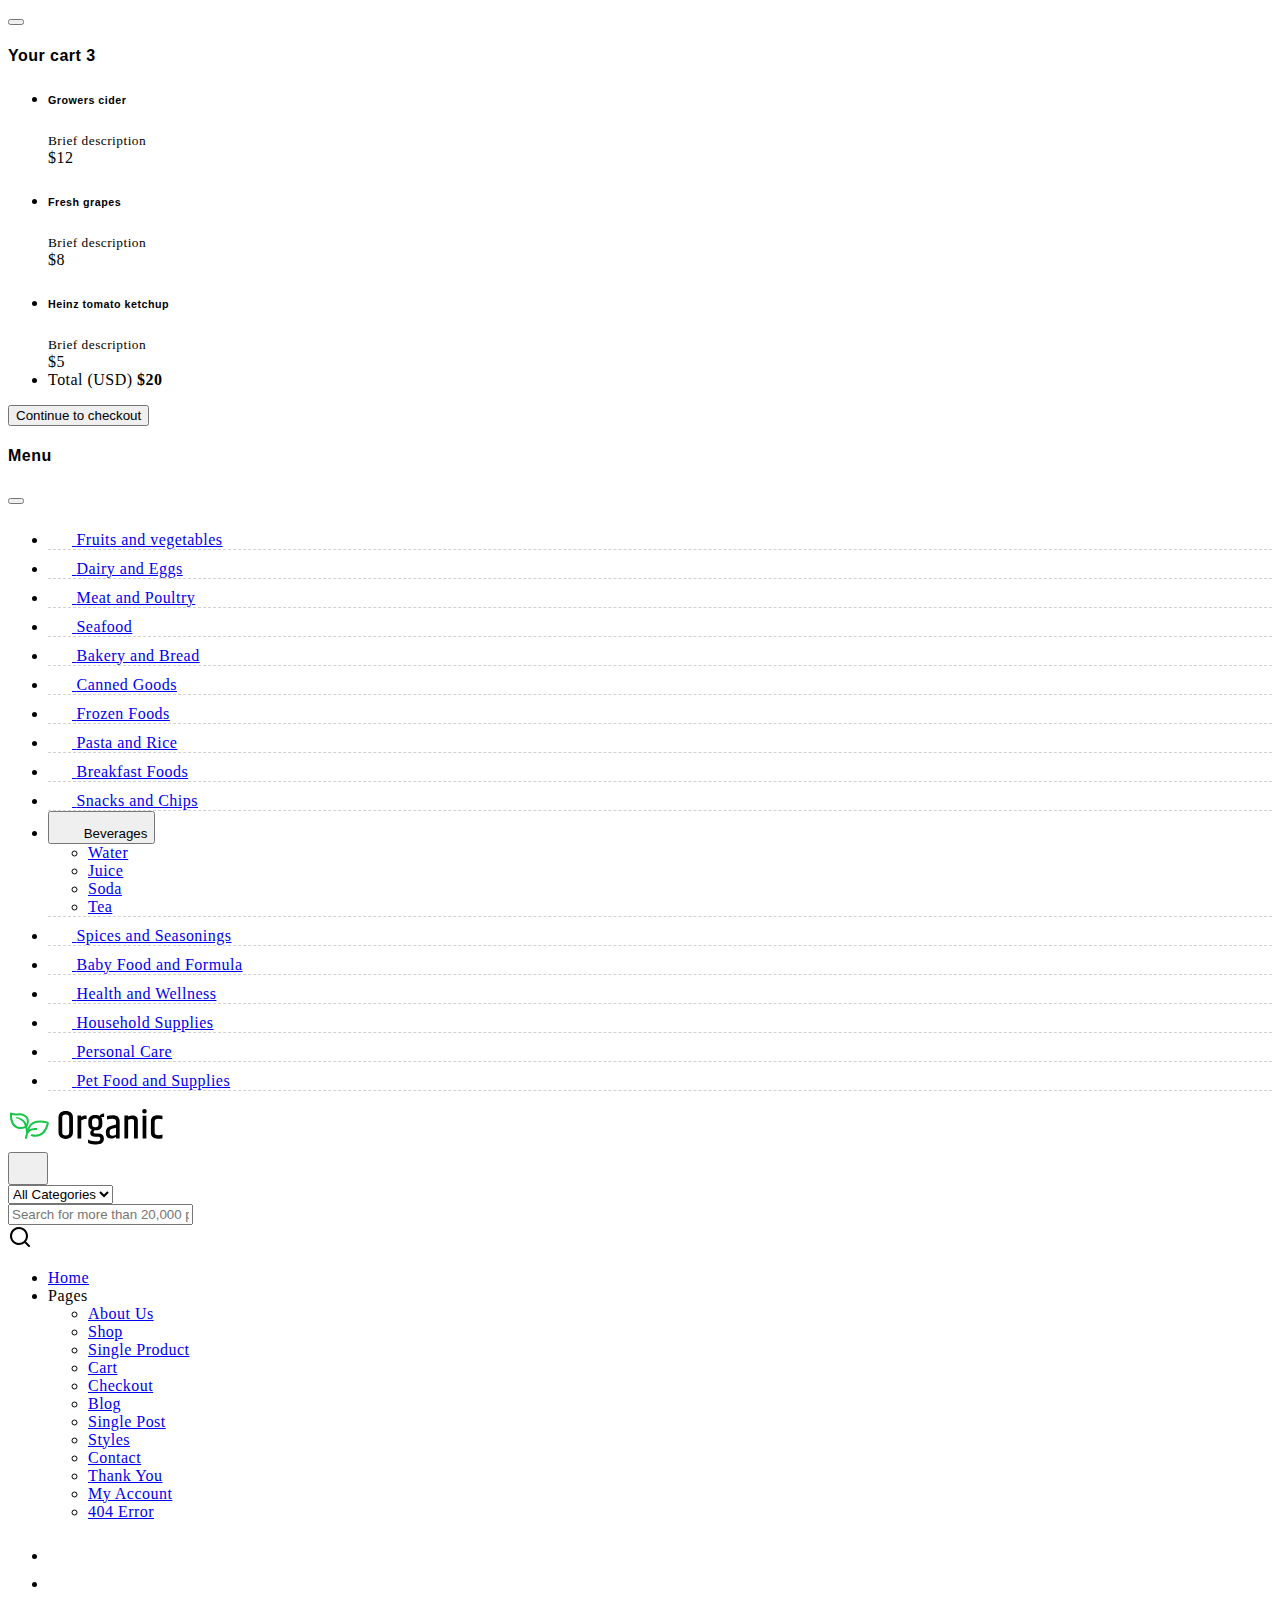
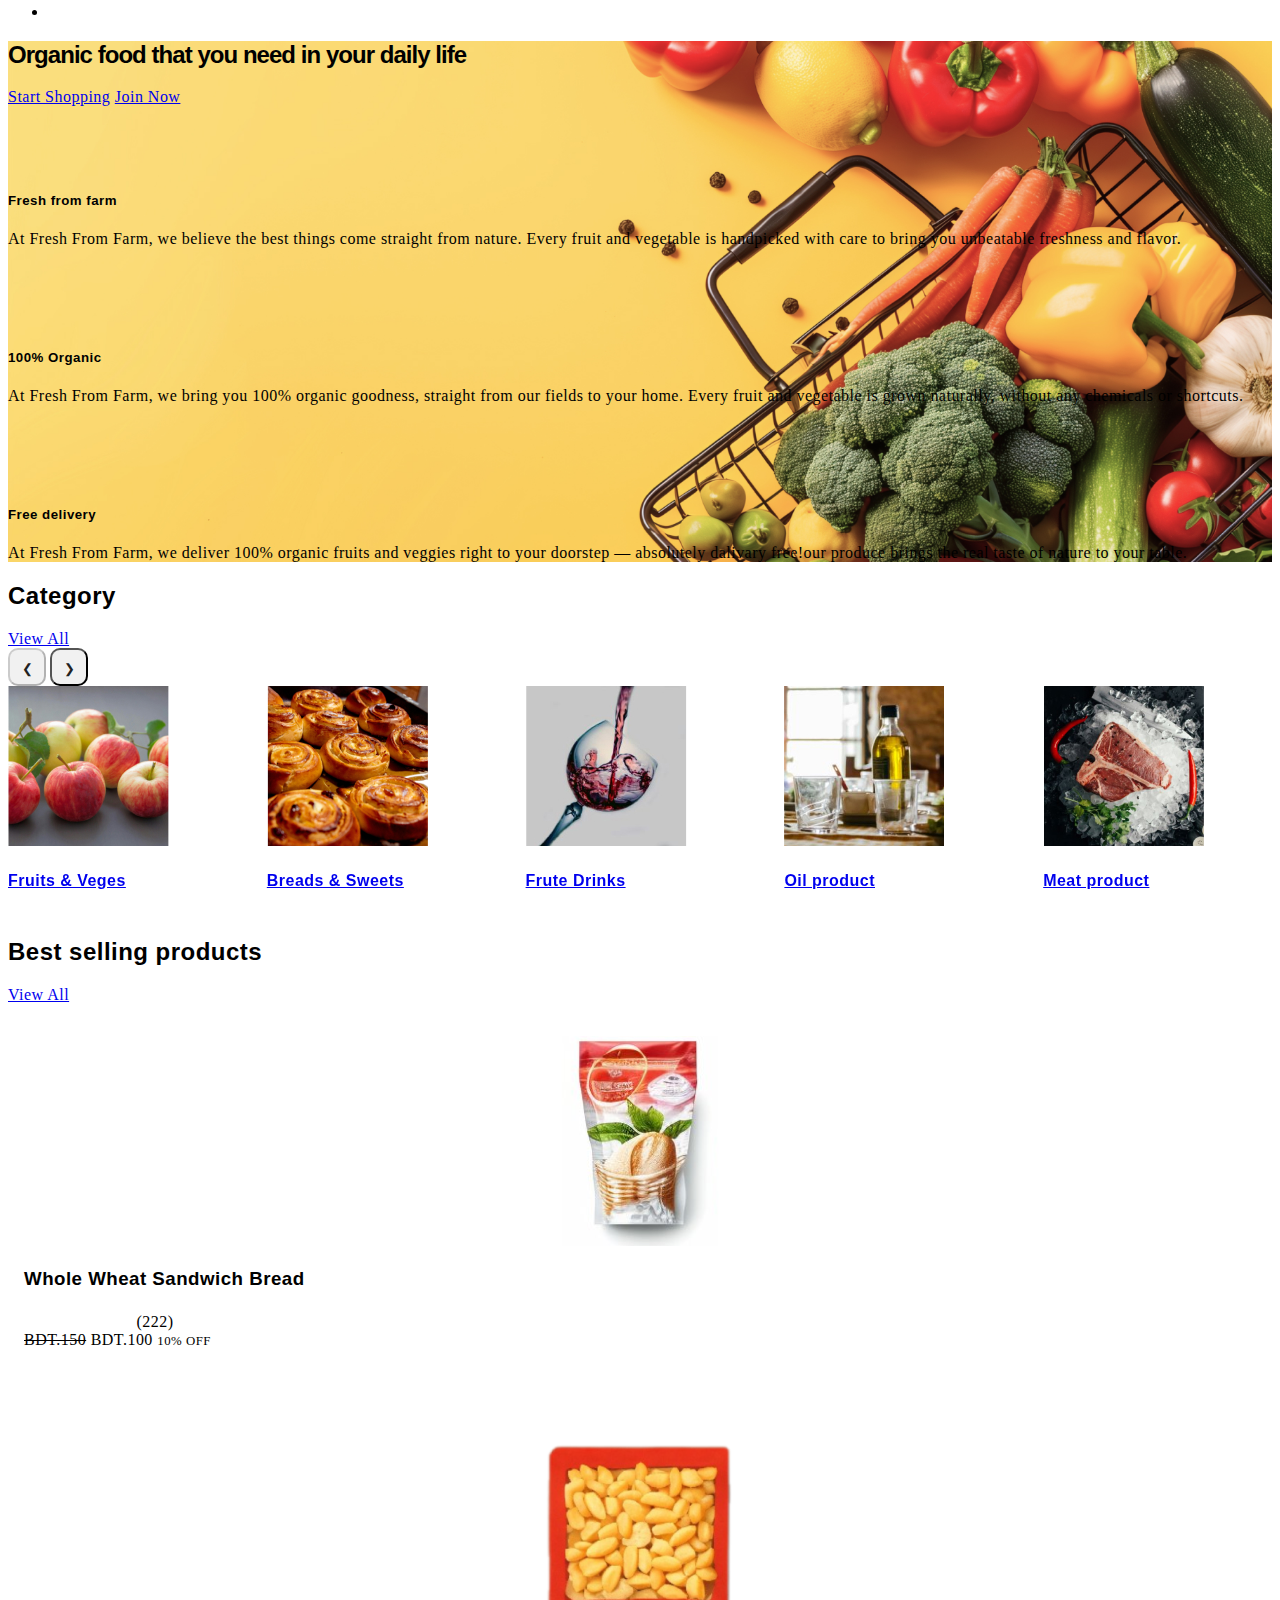
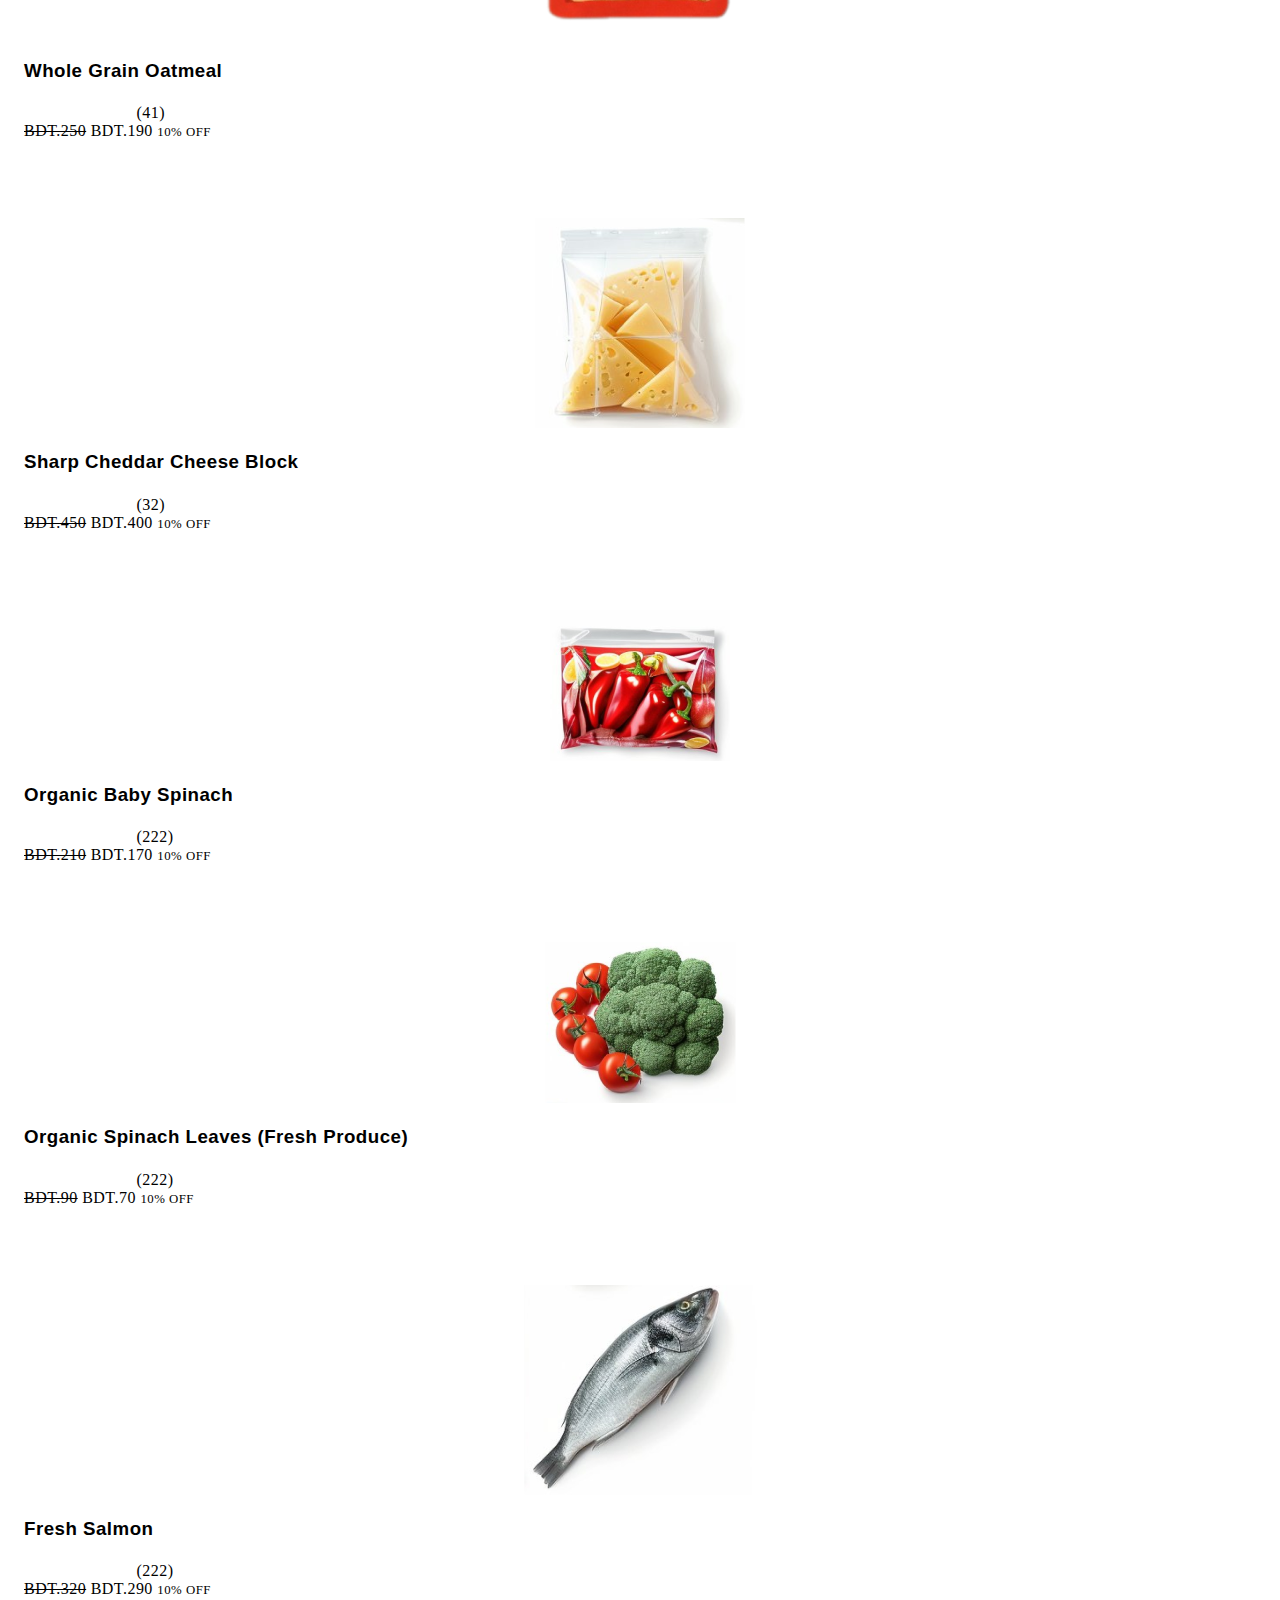
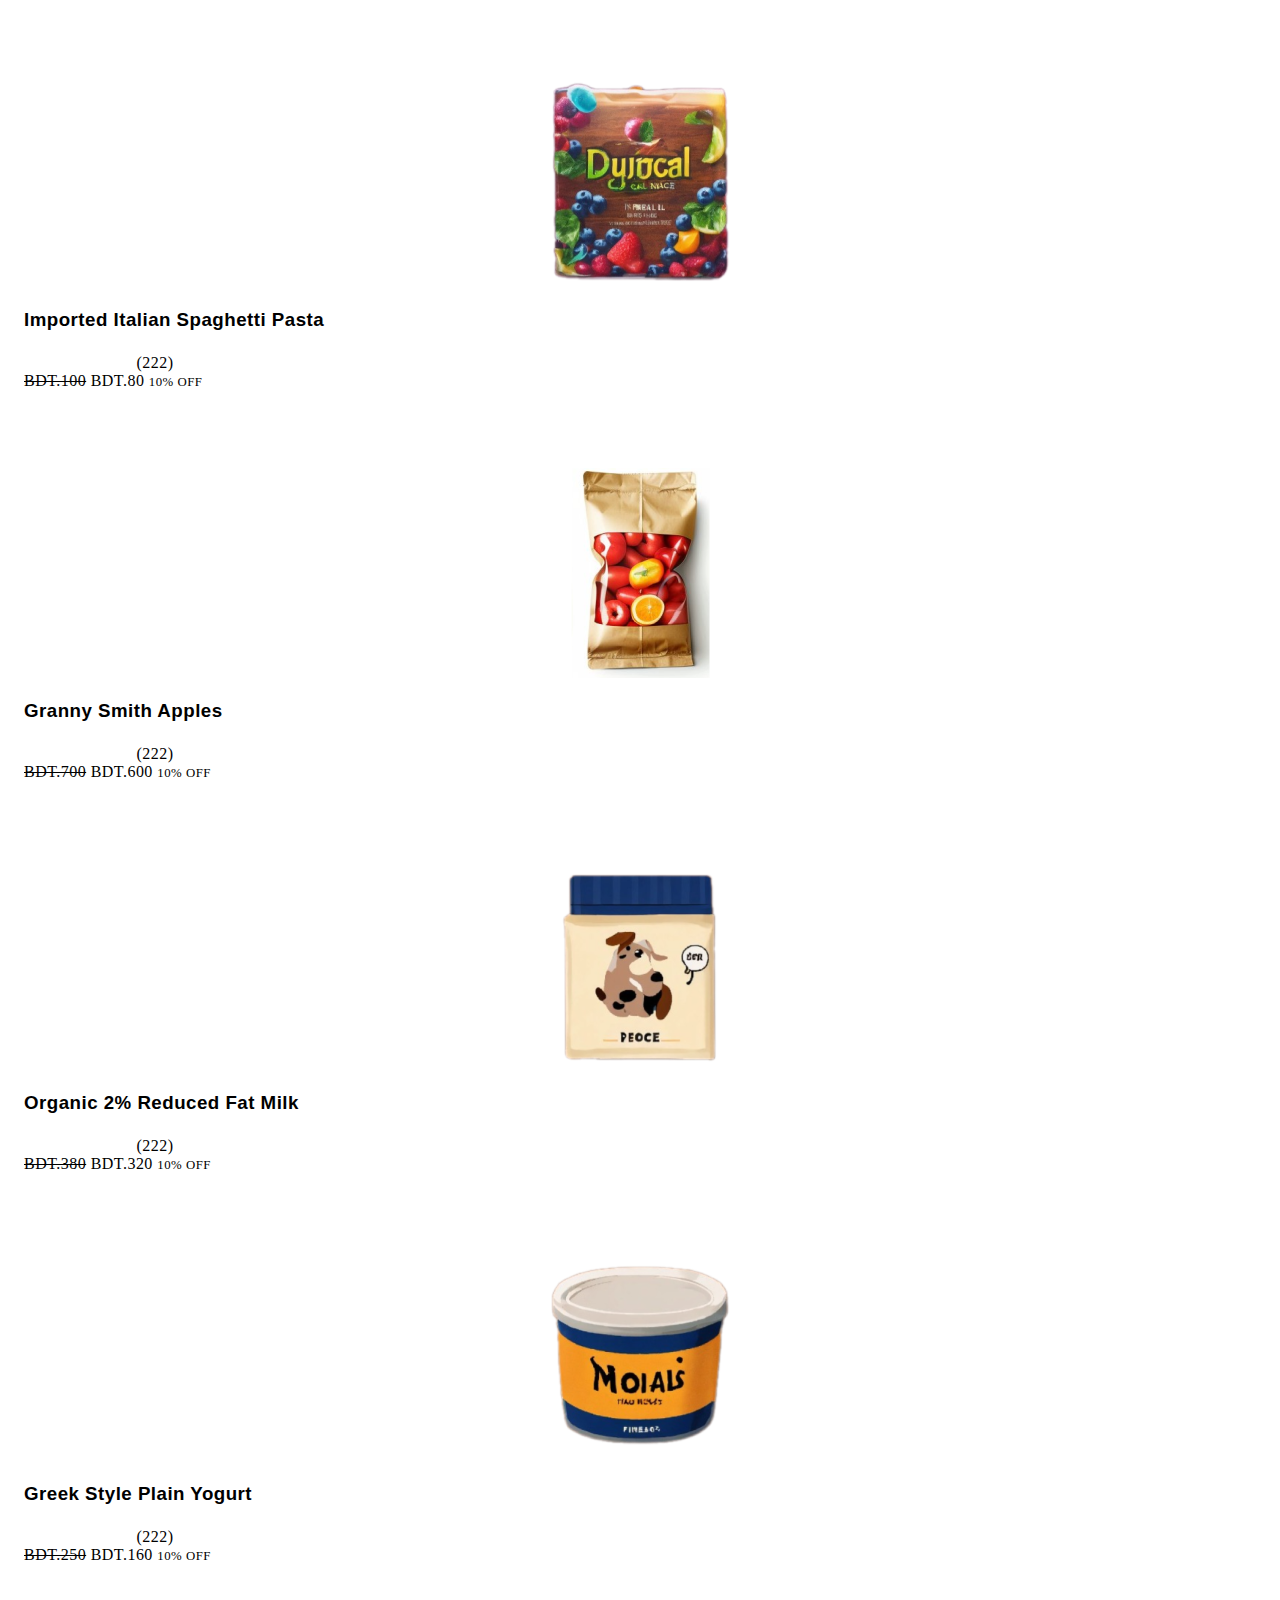
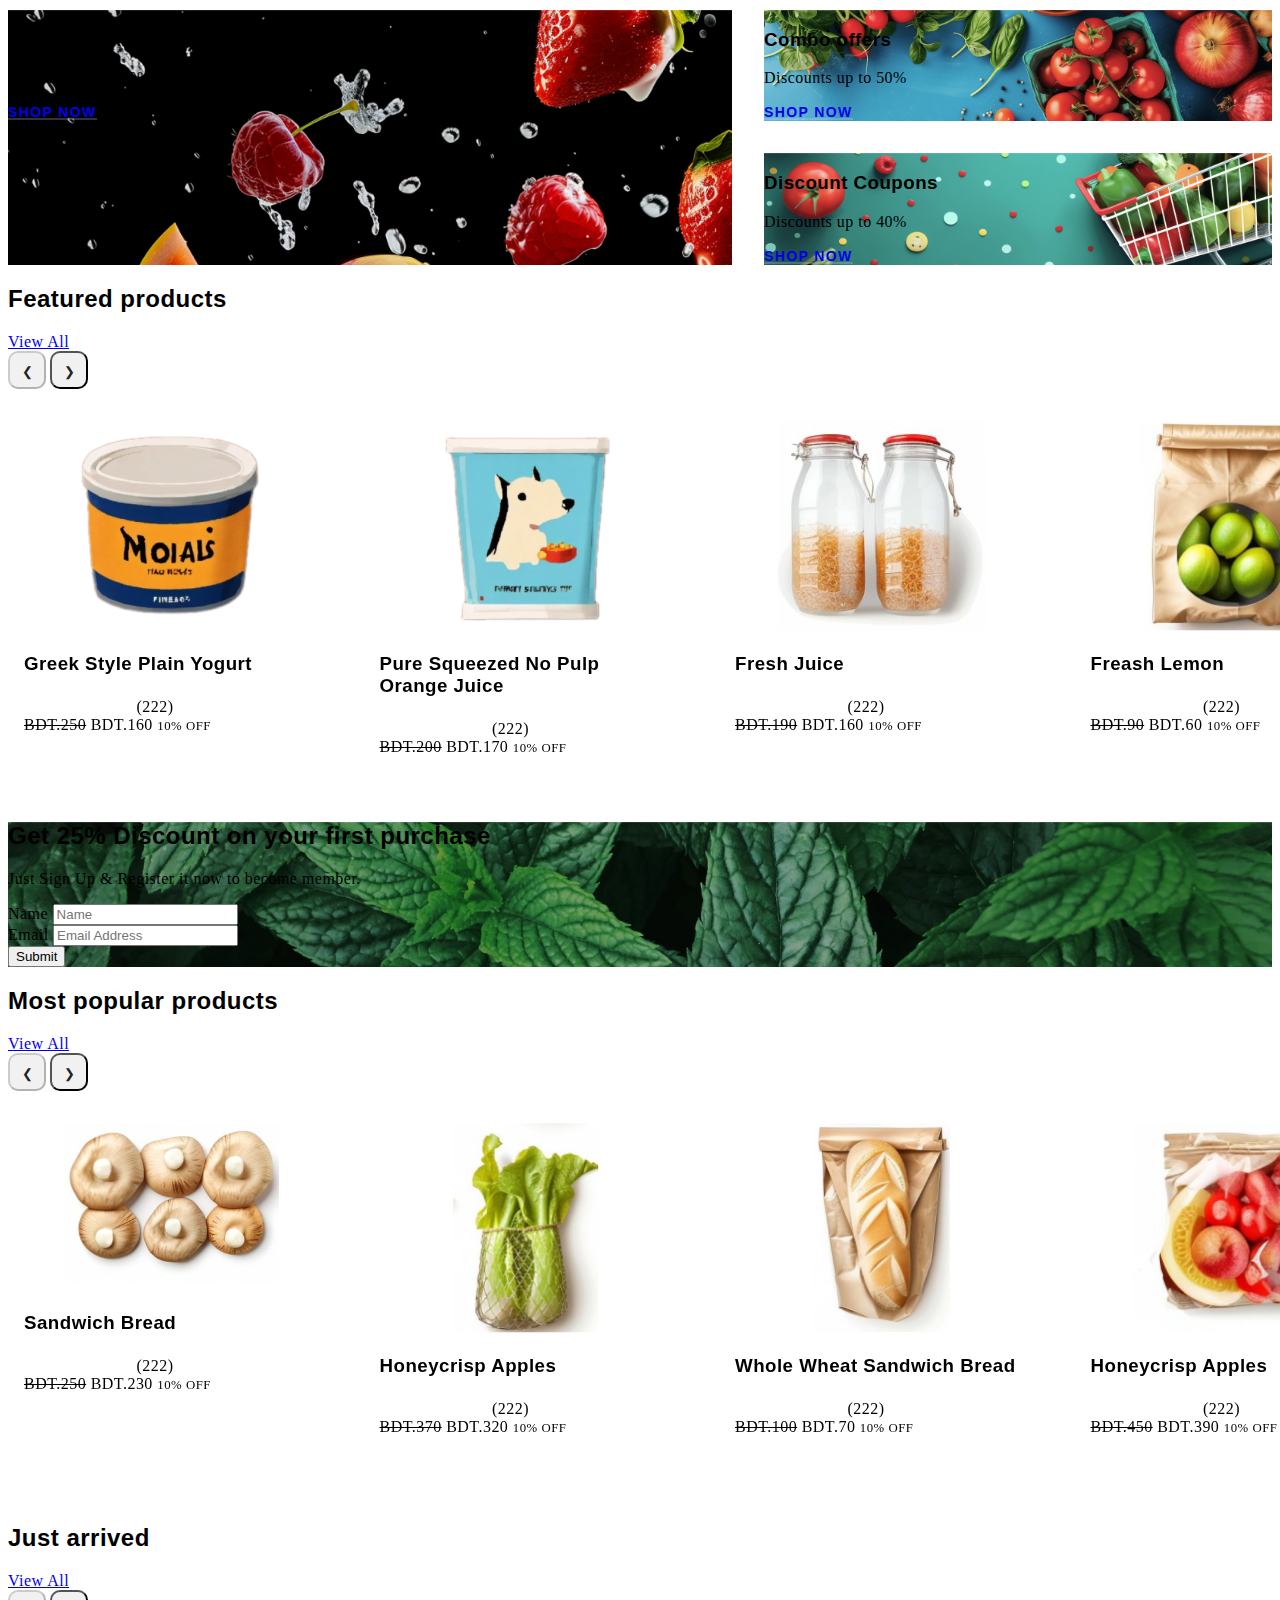
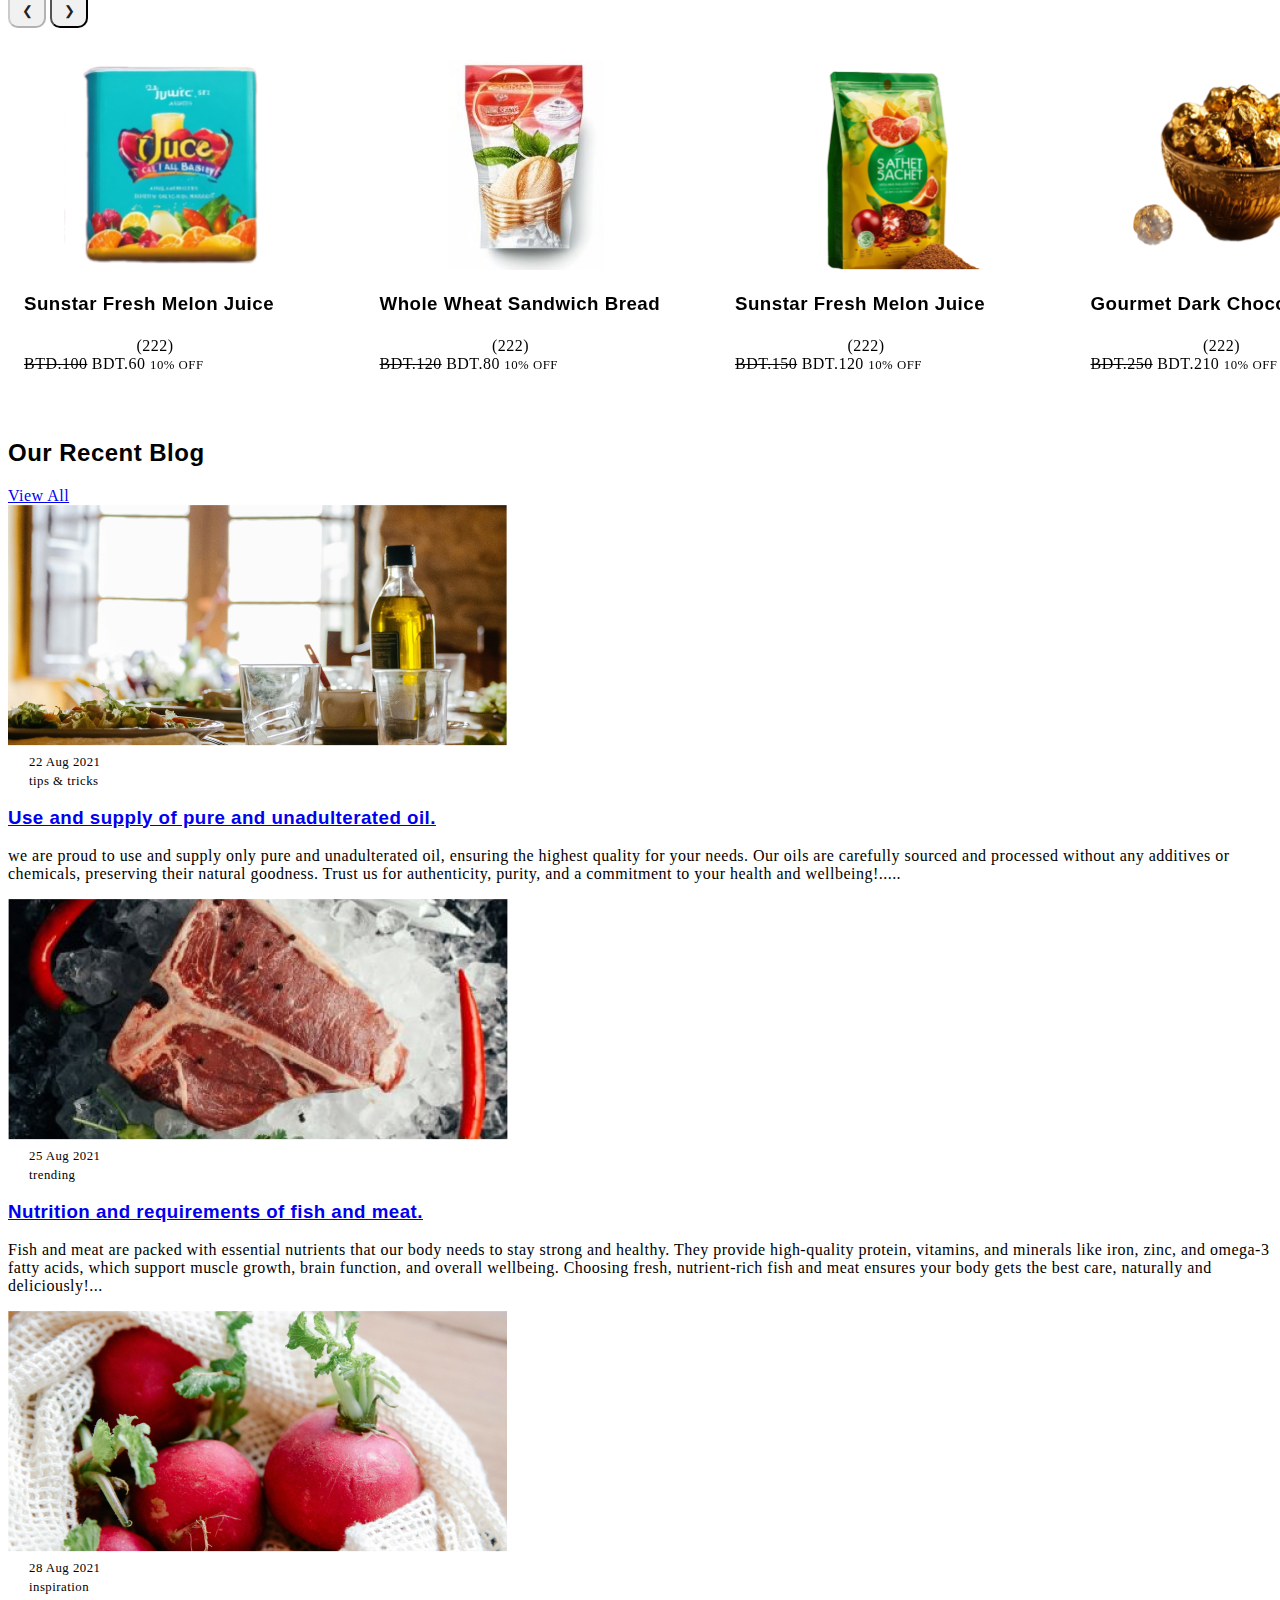
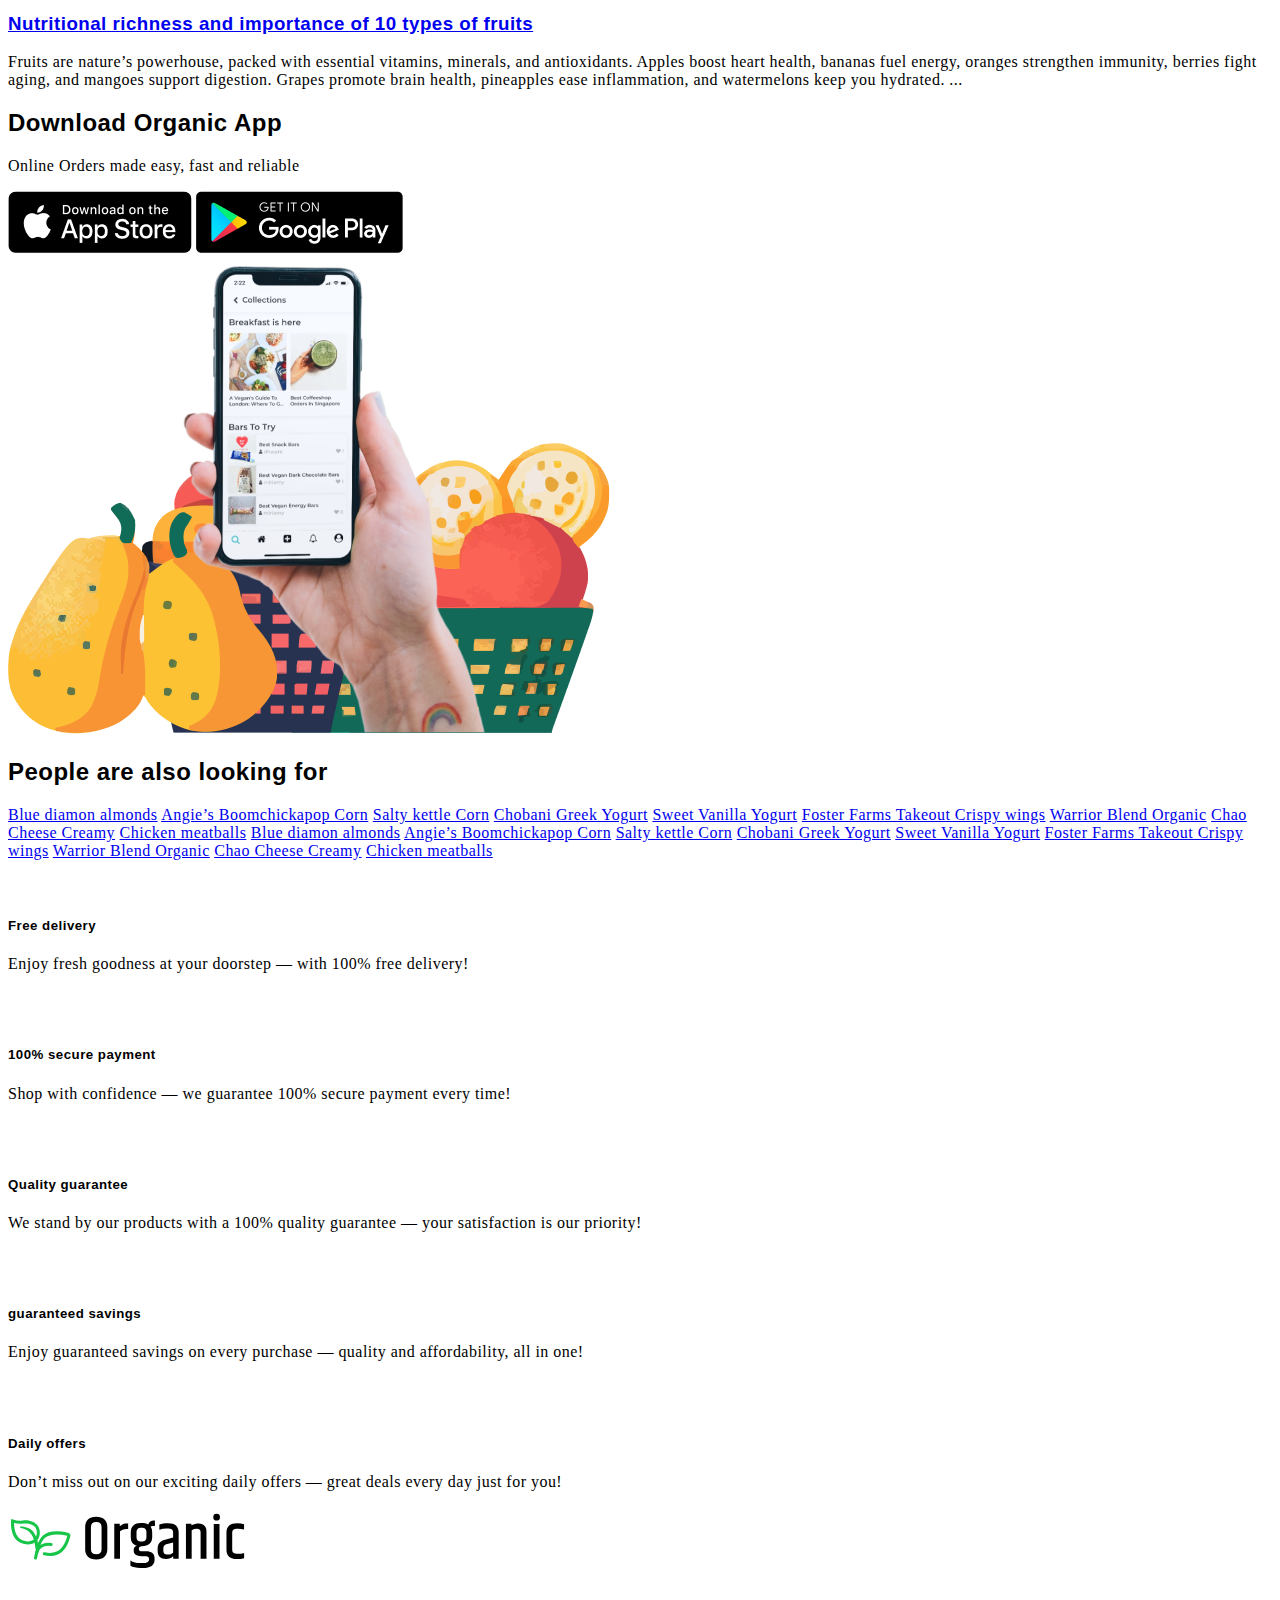
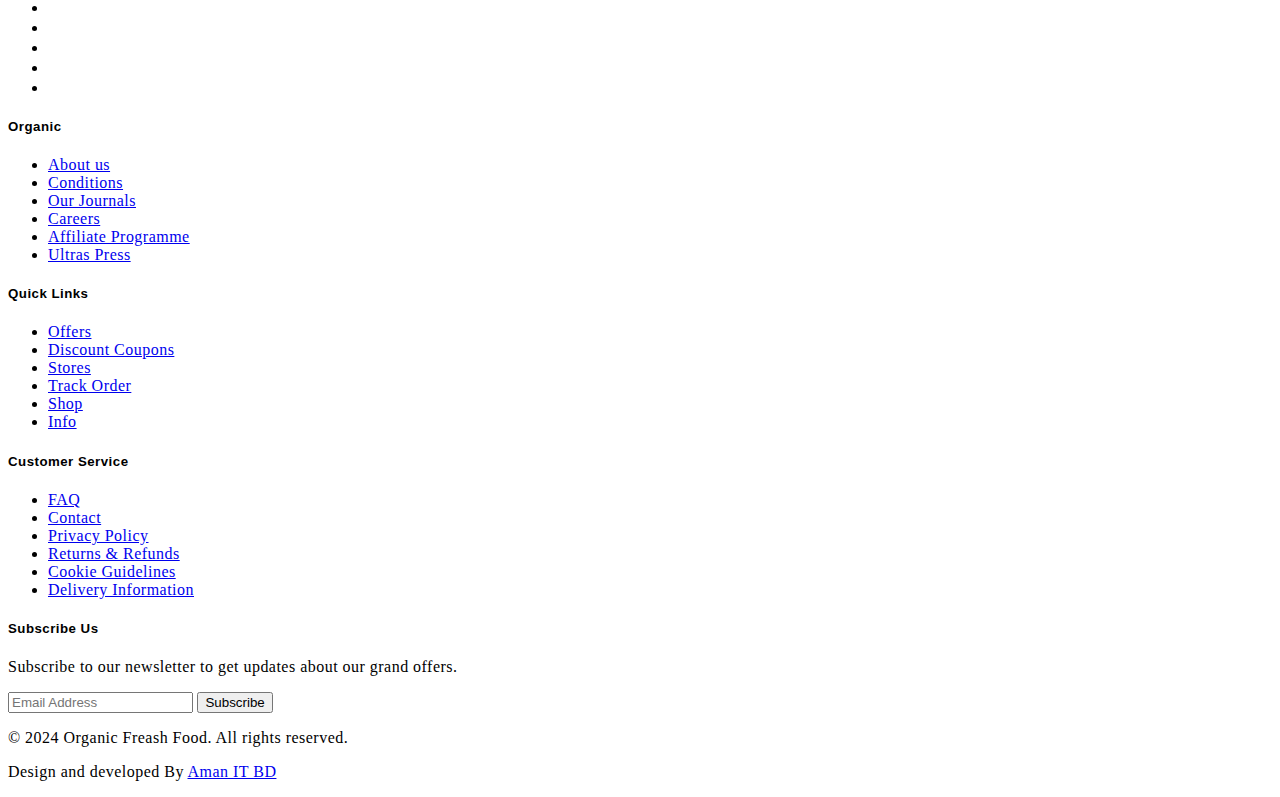
<file: index.html>
<!DOCTYPE html>
<html lang="en">
  <head>
    <title>Organic - Grocery Store HTML Website Template</title>
    <meta charset="utf-8">
    <meta http-equiv="X-UA-Compatible" content="IE=edge">
    <meta name="viewport" content="width=device-width, initial-scale=1.0">
    <meta name="format-detection" content="telephone=no">
    <meta name="apple-mobile-web-app-capable" content="yes">
    <meta name="author" content="">
    <meta name="keywords" content="">
    <meta name="description" content="">

    <link rel="stylesheet" href="https://cdn.jsdelivr.net/npm/swiper@9/swiper-bundle.min.css">
    <link href="https://cdn.jsdelivr.net/npm/bootstrap@5.3.0-alpha3/dist/css/bootstrap.min.css" rel="stylesheet" integrity="sha384-KK94CHFLLe+nY2dmCWGMq91rCGa5gtU4mk92HdvYe+M/SXH301p5ILy+dN9+nJOZ" crossorigin="anonymous">
    <link rel="stylesheet" type="text/css" href="css/vendor.css">
    <link rel="stylesheet" type="text/css" href="style.css">

    <link rel="preconnect" href="https://fonts.googleapis.com">
    <link rel="preconnect" href="https://fonts.gstatic.com" crossorigin>
    <link href="https://fonts.googleapis.com/css2?family=Nunito:wght@400;700&family=Open+Sans:ital,wght@0,400;0,700;1,400;1,700&display=swap" rel="stylesheet">

  </head>
  <body>

   
    <div class="preloader-wrapper">
      <div class="preloader">
      </div>
    </div>

    <div class="offcanvas offcanvas-end" data-bs-scroll="true" tabindex="-1" id="offcanvasCart">
      <div class="offcanvas-header justify-content-center">
        <button type="button" class="btn-close" data-bs-dismiss="offcanvas" aria-label="Close"></button>
      </div>
      <div class="offcanvas-body">
        <div class="order-md-last">
          <h4 class="d-flex justify-content-between align-items-center mb-3">
            <span class="text-primary">Your cart</span>
            <span class="badge bg-primary rounded-pill">3</span>
          </h4>
          <ul class="list-group mb-3">
            <li class="list-group-item d-flex justify-content-between lh-sm">
              <div>
                <h6 class="my-0">Growers cider</h6>
                <small class="text-body-secondary">Brief description</small>
              </div>
              <span class="text-body-secondary">$12</span>
            </li>
            <li class="list-group-item d-flex justify-content-between lh-sm">
              <div>
                <h6 class="my-0">Fresh grapes</h6>
                <small class="text-body-secondary">Brief description</small>
              </div>
              <span class="text-body-secondary">$8</span>
            </li>
            <li class="list-group-item d-flex justify-content-between lh-sm">
              <div>
                <h6 class="my-0">Heinz tomato ketchup</h6>
                <small class="text-body-secondary">Brief description</small>
              </div>
              <span class="text-body-secondary">$5</span>
            </li>
            <li class="list-group-item d-flex justify-content-between">
              <span>Total (USD)</span>
              <strong>$20</strong>
            </li>
          </ul>
  
          <button class="w-100 btn btn-primary btn-lg" type="submit">Continue to checkout</button>
        </div>
      </div>
    </div>
    
    <div class="offcanvas offcanvas-start" tabindex="-1" id="offcanvasNavbar">

      <div class="offcanvas-header justify-content-between">
        <h4 class="fw-normal text-uppercase fs-6">Menu</h4>
        <button type="button" class="btn-close" data-bs-dismiss="offcanvas" aria-label="Close"></button>
      </div>

      <div class="offcanvas-body">
    
        <ul class="navbar-nav justify-content-end menu-list list-unstyled d-flex gap-md-3 mb-0">
          <li class="nav-item border-dashed active">
            <a href="index.html" class="nav-link d-flex align-items-center gap-3 text-dark p-2">
              <svg width="24" height="24" viewBox="0 0 24 24"><use xlink:href="#fruits"></use></svg>
              <span>Fruits and vegetables</span>
            </a>
          </li>
          <li class="nav-item border-dashed">
            <a href="index.html" class="nav-link d-flex align-items-center gap-3 text-dark p-2">
              <svg width="24" height="24" viewBox="0 0 24 24"><use xlink:href="#dairy"></use></svg>
              <span>Dairy and Eggs</span>
            </a>
          </li>
          <li class="nav-item border-dashed">
            <a href="index.html" class="nav-link d-flex align-items-center gap-3 text-dark p-2">
              <svg width="24" height="24" viewBox="0 0 24 24"><use xlink:href="#meat"></use></svg>
              <span>Meat and Poultry</span>
            </a>
          </li>
          <li class="nav-item border-dashed">
            <a href="index.html" class="nav-link d-flex align-items-center gap-3 text-dark p-2">
              <svg width="24" height="24" viewBox="0 0 24 24"><use xlink:href="#seafood"></use></svg>
              <span>Seafood</span>
            </a>
          </li>
          <li class="nav-item border-dashed">
            <a href="index.html" class="nav-link d-flex align-items-center gap-3 text-dark p-2">
              <svg width="24" height="24" viewBox="0 0 24 24"><use xlink:href="#bakery"></use></svg>
              <span>Bakery and Bread</span>
            </a>
          </li>
          <li class="nav-item border-dashed">
            <a href="index.html" class="nav-link d-flex align-items-center gap-3 text-dark p-2">
              <svg width="24" height="24" viewBox="0 0 24 24"><use xlink:href="#canned"></use></svg>
              <span>Canned Goods</span>
            </a>
          </li>
          <li class="nav-item border-dashed">
            <a href="index.html" class="nav-link d-flex align-items-center gap-3 text-dark p-2">
              <svg width="24" height="24" viewBox="0 0 24 24"><use xlink:href="#frozen"></use></svg>
              <span>Frozen Foods</span>
            </a>
          </li>
          <li class="nav-item border-dashed">
            <a href="index.html" class="nav-link d-flex align-items-center gap-3 text-dark p-2">
              <svg width="24" height="24" viewBox="0 0 24 24"><use xlink:href="#pasta"></use></svg>
              <span>Pasta and Rice</span>
            </a>
          </li>
          <li class="nav-item border-dashed">
            <a href="index.html" class="nav-link d-flex align-items-center gap-3 text-dark p-2">
              <svg width="24" height="24" viewBox="0 0 24 24"><use xlink:href="#breakfast"></use></svg>
              <span>Breakfast Foods</span>
            </a>
          </li>
          <li class="nav-item border-dashed">
            <a href="index.html" class="nav-link d-flex align-items-center gap-3 text-dark p-2">
              <svg width="24" height="24" viewBox="0 0 24 24"><use xlink:href="#snacks"></use></svg>
              <span>Snacks and Chips</span>
            </a>
          </li>
          <li class="nav-item border-dashed">
            <button class="btn btn-toggle dropdown-toggle position-relative w-100 d-flex justify-content-between align-items-center text-dark p-2" data-bs-toggle="collapse" data-bs-target="#beverages-collapse" aria-expanded="false">
              <div class="d-flex gap-3">
                <svg width="24" height="24" viewBox="0 0 24 24"><use xlink:href="#beverages"></use></svg>
                <span>Beverages</span>
              </div>
            </button>
            <div class="collapse" id="beverages-collapse">
              <ul class="btn-toggle-nav list-unstyled fw-normal ps-5 pb-1">
                <li class="border-bottom py-2"><a href="index.html" class="dropdown-item">Water</a></li>
                <li class="border-bottom py-2"><a href="index.html" class="dropdown-item">Juice</a></li>
                <li class="border-bottom py-2"><a href="index.html" class="dropdown-item">Soda</a></li>
                <li class="border-bottom py-2"><a href="index.html" class="dropdown-item">Tea</a></li>
              </ul>
            </div>
          </li>
          <li class="nav-item border-dashed">
            <a href="index.html" class="nav-link d-flex align-items-center gap-3 text-dark p-2">
              <svg width="24" height="24" viewBox="0 0 24 24"><use xlink:href="#spices"></use></svg>
              <span>Spices and Seasonings</span>
            </a>
          </li>
          <li class="nav-item border-dashed">
            <a href="index.html" class="nav-link d-flex align-items-center gap-3 text-dark p-2">
              <svg width="24" height="24" viewBox="0 0 24 24"><use xlink:href="#baby"></use></svg>
              <span>Baby Food and Formula</span>
            </a>
          </li>
          <li class="nav-item border-dashed">
            <a href="index.html" class="nav-link d-flex align-items-center gap-3 text-dark p-2">
              <svg width="24" height="24" viewBox="0 0 24 24"><use xlink:href="#health"></use></svg>
              <span>Health and Wellness</span>
            </a>
          </li>
          <li class="nav-item border-dashed">
            <a href="index.html" class="nav-link d-flex align-items-center gap-3 text-dark p-2">
              <svg width="24" height="24" viewBox="0 0 24 24"><use xlink:href="#household"></use></svg>
              <span>Household Supplies</span>
            </a>
          </li>
          <li class="nav-item border-dashed">
            <a href="index.html" class="nav-link d-flex align-items-center gap-3 text-dark p-2">
              <svg width="24" height="24" viewBox="0 0 24 24"><use xlink:href="#personal"></use></svg>
              <span>Personal Care</span>
            </a>
          </li>
          <li class="nav-item border-dashed">
            <a href="index.html" class="nav-link d-flex align-items-center gap-3 text-dark p-2">
              <svg width="24" height="24" viewBox="0 0 24 24"><use xlink:href="#pet"></use></svg>
              <span>Pet Food and Supplies</span>
            </a>
          </li>
        </ul>
      
      </div>

    </div>

    <header>
      <div class="container-fluid">
        <div class="row py-3 border-bottom">
          
          <div class="col-sm-4 col-lg-2 text-center text-sm-start d-flex gap-3 justify-content-center justify-content-md-start">
            <div class="d-flex align-items-center my-3 my-sm-0">
              <a href="index.html">
                <img src="images/logo.svg" alt="logo" class="img-fluid">
              </a>
            </div>
            <button class="navbar-toggler" type="button" data-bs-toggle="offcanvas" data-bs-target="#offcanvasNavbar"
              aria-controls="offcanvasNavbar">
              <svg width="24" height="24" viewBox="0 0 24 24"><use xlink:href="#menu"></use></svg>
            </button>
          </div>
          
          <div class="col-sm-6 offset-sm-2 offset-md-0 col-lg-4">
            <div class="search-bar row bg-light p-2 rounded-4">
              <div class="col-md-4 d-none d-md-block">
                <select class="form-select border-0 bg-transparent">
                  <option>All Categories</option>
                  <option>Groceries</option>
                  <option>Drinks</option>
                  <option>Chocolates</option>
                </select>
              </div>
              <div class="col-11 col-md-7">
                <form id="search-form" class="text-center" action="index.html" method="post">
                  <input type="text" class="form-control border-0 bg-transparent" placeholder="Search for more than 20,000 products">
                </form>
              </div>
              <div class="col-1">
                <svg xmlns="http://www.w3.org/2000/svg" width="24" height="24" viewBox="0 0 24 24"><path fill="currentColor" d="M21.71 20.29L18 16.61A9 9 0 1 0 16.61 18l3.68 3.68a1 1 0 0 0 1.42 0a1 1 0 0 0 0-1.39ZM11 18a7 7 0 1 1 7-7a7 7 0 0 1-7 7Z"/></svg>
              </div>
            </div>
          </div>

          <div class="col-lg-4">
            <ul class="navbar-nav list-unstyled d-flex flex-row gap-3 gap-lg-5 justify-content-center flex-wrap align-items-center mb-0 fw-bold text-uppercase text-dark">
              <li class="nav-item active">
                <a href="index.html" class="nav-link">Home</a>
              </li>
              <li class="nav-item dropdown">
                <a class="nav-link dropdown-toggle pe-3" role="button" id="pages" data-bs-toggle="dropdown" aria-expanded="false">Pages</a>
                <ul class="dropdown-menu border-0 p-3 rounded-0 shadow" aria-labelledby="pages">
                  <li><a href="index.html" class="dropdown-item">About Us </a></li>
                  <li><a href="index.html" class="dropdown-item">Shop </a></li>
                  <li><a href="index.html" class="dropdown-item">Single Product </a></li>
                  <li><a href="index.html" class="dropdown-item">Cart </a></li>
                  <li><a href="index.html" class="dropdown-item">Checkout </a></li>
                  <li><a href="index.html" class="dropdown-item">Blog </a></li>
                  <li><a href="index.html" class="dropdown-item">Single Post </a></li>
                  <li><a href="index.html" class="dropdown-item">Styles </a></li>
                  <li><a href="index.html" class="dropdown-item">Contact </a></li>
                  <li><a href="index.html" class="dropdown-item">Thank You </a></li>
                  <li><a href="index.html" class="dropdown-item">My Account </a></li>
                  <li><a href="index.html" class="dropdown-item">404 Error </a></li>
                </ul>
              </li>
            </ul>
          </div>
          
          <div class="col-sm-8 col-lg-2 d-flex gap-5 align-items-center justify-content-center justify-content-sm-end">
            <ul class="d-flex justify-content-end list-unstyled m-0">
              <li>
                <a href="#" class="p-2 mx-1">
                  <svg width="24" height="24"><use xlink:href="#user"></use></svg>
                </a>
              </li>
              <li>
                <a href="#" class="p-2 mx-1">
                  <svg width="24" height="24"><use xlink:href="#wishlist"></use></svg>
                </a>
              </li>
              <li>
                <a href="#" class="p-2 mx-1" data-bs-toggle="offcanvas" data-bs-target="#offcanvasCart" aria-controls="offcanvasCart">
                  <svg width="24" height="24"><use xlink:href="#shopping-bag"></use></svg>
                </a>
              </li>
            </ul>
          </div>

        </div>
      </div>
    </header>
    
    <section style="background-image: url('images/banner-1.jpg');background-repeat: no-repeat;background-size: cover;">
      <div class="container-lg">
        <div class="row">
          <div class="col-lg-6 pt-5 mt-5">
            <h2 class="display-1 ls-1"><span class="fw-bold text-primary">Organic</span>  food that you need in your  <span class="fw-bold">daily life</span></h2>
        
            <div class="d-flex gap-3">
              <a href="#" class="btn btn-primary text-uppercase fs-6 rounded-pill px-4 py-3 mt-3">Start Shopping</a>
              <a href="#" class="btn btn-dark text-uppercase fs-6 rounded-pill px-4 py-3 mt-3">Join Now</a>
            </div>
            <div class="row my-5">
              <div class="col">
               
            </div>
          </div>
        </div>
        
        <div class="row row-cols-1 row-cols-sm-3 row-cols-lg-3 g-0 justify-content-center">
          <div class="col">
            <div class="card border-0 bg-primary rounded-0 p-4 text-light">
              <div class="row">
                <div class="col-md-3 text-center">
                  <svg width="60" height="60"><use xlink:href="#fresh"></use></svg>
                </div>
                <div class="col-md-9">
                  <div class="card-body p-0">
                    <h5 class="text-light">Fresh from farm</h5>
                    <p class="card-text">At Fresh From Farm, we believe the best things come straight from nature. Every fruit and vegetable is handpicked with care to bring you unbeatable freshness and flavor. </p>
                  </div>
                </div>
              </div>
            </div>
          </div>
          <div class="col">
            <div class="card border-0 bg-secondary rounded-0 p-4 text-light">
              <div class="row">
                <div class="col-md-3 text-center">
                  <svg width="60" height="60"><use xlink:href="#organic"></use></svg>
                </div>
                <div class="col-md-9">
                  <div class="card-body p-0">
                    <h5 class="text-light">100% Organic</h5>
                    <p class="card-text">At Fresh From Farm, we bring you 100% organic goodness, straight from our fields to your home. Every fruit and vegetable is grown naturally, without any chemicals or shortcuts. </p>
                  </div>
                </div>
              </div>
            </div>
          </div>
          <div class="col">
            <div class="card border-0 bg-danger rounded-0 p-4 text-light">
              <div class="row">
                <div class="col-md-3 text-center">
                  <svg width="60" height="60"><use xlink:href="#delivery"></use></svg>
                </div>
                <div class="col-md-9">
                  <div class="card-body p-0">
                    <h5 class="text-light">Free delivery</h5>
                    <p class="card-text">At Fresh From Farm, we deliver 100% organic fruits and veggies right to your doorstep — absolutely dalivary free!our produce brings the real taste of nature to your table.</p>
                  </div>
                </div>
              </div>
            </div>
          </div>
        </div>
      
      </div>
    </section>

    <section class="py-5 overflow-hidden">
      <div class="container-lg">
        <div class="row">
          <div class="col-md-12">

            <div class="section-header d-flex flex-wrap justify-content-between mb-5">
              <h2 class="section-title">Category</h2>

              <div class="d-flex align-items-center">
                <a href="#" class="btn btn-primary me-2">View All</a>
                <div class="swiper-buttons">
                  <button class="swiper-prev category-carousel-prev btn btn-yellow">❮</button>
                  <button class="swiper-next category-carousel-next btn btn-yellow">❯</button>
                </div>
              </div>
            </div>
            
          </div>
        </div>
        <div class="row">
          <div class="col-md-12">

            <div class="category-carousel swiper">
              <div class="swiper-wrapper">
                <a href="category.html" class="nav-link swiper-slide text-center">
                  <img src="images/category-thumb-1.jpg" class="rounded-circle" alt="Category Thumbnail">
                  <h4 class="fs-6 mt-3 fw-normal category-title">Fruits & Veges</h4>
                </a>
                <a href="category.html" class="nav-link swiper-slide text-center">
                  <img src="images/category-thumb-2.jpg" class="rounded-circle" alt="Category Thumbnail">
                  <h4 class="fs-6 mt-3 fw-normal category-title">Breads & Sweets</h4>
                </a>
                <a href="category.html" class="nav-link swiper-slide text-center">
                  <img src="images/category-thumb-3.jpg" class="rounded-circle" alt="Category Thumbnail">
                  <h4 class="fs-6 mt-3 fw-normal category-title">Frute Drinks</h4>
                </a>
                <a href="category.html" class="nav-link swiper-slide text-center">
                  <img src="images/category-thumb-4.jpg" class="rounded-circle" alt="Category Thumbnail">
                  <h4 class="fs-6 mt-3 fw-normal category-title">Oil product</h4>
                </a>
                <a href="category.html" class="nav-link swiper-slide text-center">
                  <img src="images/category-thumb-5.jpg" class="rounded-circle" alt="Category Thumbnail">
                  <h4 class="fs-6 mt-3 fw-normal category-title">Meat product</h4>
                </a>
                <a href="category.html" class="nav-link swiper-slide text-center">
                  <img src="images/category-thumb-7.jpg" class="rounded-circle" alt="Category Thumbnail">
                  <h4 class="fs-6 mt-3 fw-normal category-title">Egg Product</h4>
                </a>
                <a href="category.html" class="nav-link swiper-slide text-center">
                  <img src="images/category-thumb-6.jpg" class="rounded-circle" alt="Category Thumbnail">
                  <h4 class="fs-6 mt-3 fw-normal category-title">leaves product</h4>
                </a>
                <a href="category.html" class="nav-link swiper-slide text-center">
                  <img src="images/product-thumb-5.png" class="rounded-circle" alt="Category Thumbnail">
                  <h4 class="fs-6 mt-3 fw-normal category-title">Vegetable Product</h4>
                </a>
                <a href="category.html" class="nav-link swiper-slide text-center">
                  <img src="images/product-thumb-15.png" class="rounded-circle" alt="Category Thumbnail">
                  <h4 class="fs-6 mt-3 fw-normal category-title">Grossary Product</h4>
                </a>
                
              </div>
            </div>

          </div>
        </div>
      </div>
    </section>

    <section class="pb-5">
      <div class="container-lg">

        <div class="row">
          <div class="col-md-12">

            <div class="section-header d-flex flex-wrap justify-content-between my-4">
              
              <h2 class="section-title">Best selling products</h2>

              <div class="d-flex align-items-center">
                <a href="#" class="btn btn-primary rounded-1">View All</a>
              </div>
            </div>
            
          </div>
        </div>
        
        <div class="row">
          <div class="col-md-12">

            <div class="product-grid row row-cols-1 row-cols-sm-2 row-cols-md-3 row-cols-lg-3 row-cols-xl-4 row-cols-xxl-5">
                  
              <div class="col">
                <div class="product-item">
                  <figure>
                    <a href="index.html" title="Product Title">
                      <img src="images/product-thumb-1.png" alt="Product Thumbnail" class="tab-image">
                    </a>
                  </figure>
                  <div class="d-flex flex-column text-center">
                    <h3 class="fs-6 fw-normal">Whole Wheat Sandwich Bread</h3>
                    <div>
                      <span class="rating">
                        <svg width="18" height="18" class="text-warning"><use xlink:href="#star-full"></use></svg>
                        <svg width="18" height="18" class="text-warning"><use xlink:href="#star-full"></use></svg>
                        <svg width="18" height="18" class="text-warning"><use xlink:href="#star-full"></use></svg>
                        <svg width="18" height="18" class="text-warning"><use xlink:href="#star-full"></use></svg>
                        <svg width="18" height="18" class="text-warning"><use xlink:href="#star-half"></use></svg>
                      </span>
                      <span>(222)</span>
                    </div>
                    <div class="d-flex justify-content-center align-items-center gap-2">
                      <del>BDT.150</del>
                      <span class="text-dark fw-semibold">BDT.100</span>
                      <span class="badge border border-dark-subtle rounded-0 fw-normal px-1 fs-7 lh-1 text-body-tertiary">10% OFF</span>
                    </div>
                    <div class="button-area p-3 pt-0">
                      <div class="row g-1 mt-2">
                        <div class="col-3"><input type="number" name="quantity" class="form-control border-dark-subtle input-number quantity" value="1"></div>
                        <div class="col-7"><a href="#" class="btn btn-primary rounded-1 p-2 fs-7 btn-cart"><svg width="18" height="18"><use xlink:href="#cart"></use></svg> Add to Cart</a></div>
                        <div class="col-2"><a href="#" class="btn btn-outline-dark rounded-1 p-2 fs-6"><svg width="18" height="18"><use xlink:href="#heart"></use></svg></a></div>
                      </div>
                    </div>
                  </div>
                </div>
              </div>

              <div class="col">
                <div class="product-item">
                  <figure>
                    <a href="index.html" title="Product Title">
                      <img src="images/product-thumb-2.png" alt="Product Thumbnail" class="tab-image">
                    </a>
                  </figure>
                  <div class="d-flex flex-column text-center">
                    <h3 class="fs-6 fw-normal">Whole Grain Oatmeal</h3>
                    <div>
                      <span class="rating">
                        <svg width="18" height="18" class="text-warning"><use xlink:href="#star-full"></use></svg>
                        <svg width="18" height="18" class="text-warning"><use xlink:href="#star-full"></use></svg>
                        <svg width="18" height="18" class="text-warning"><use xlink:href="#star-full"></use></svg>
                        <svg width="18" height="18" class="text-warning"><use xlink:href="#star-full"></use></svg>
                        <svg width="18" height="18" class="text-warning"><use xlink:href="#star-half"></use></svg>
                      </span>
                      <span>(41)</span>
                    </div>
                    <div class="d-flex justify-content-center align-items-center gap-2">
                      <del>BDT.250</del>
                      <span class="text-dark fw-semibold">BDT.190</span>
                      <span class="badge border border-dark-subtle rounded-0 fw-normal px-1 fs-7 lh-1 text-body-tertiary">10% OFF</span>
                    </div>
                    <div class="button-area p-3 pt-0">
                      <div class="row g-1 mt-2">
                        <div class="col-3"><input type="number" name="quantity" class="form-control border-dark-subtle input-number quantity" value="1"></div>
                        <div class="col-7"><a href="#" class="btn btn-primary rounded-1 p-2 fs-7 btn-cart"><svg width="18" height="18"><use xlink:href="#cart"></use></svg> Add to Cart</a></div>
                        <div class="col-2"><a href="#" class="btn btn-outline-dark rounded-1 p-2 fs-6"><svg width="18" height="18"><use xlink:href="#heart"></use></svg></a></div>
                      </div>
                    </div>
                  </div>
                </div>
              </div>

              <div class="col">
                <div class="product-item">
                  <figure>
                    <a href="index.html" title="Product Title">
                      <img src="images/product-thumb-3.png" alt="Product Thumbnail" class="tab-image">
                    </a>
                  </figure>
                  <div class="d-flex flex-column text-center">
                    <h3 class="fs-6 fw-normal">Sharp Cheddar Cheese Block</h3>
                    <div>
                      <span class="rating">
                        <svg width="18" height="18" class="text-warning"><use xlink:href="#star-full"></use></svg>
                        <svg width="18" height="18" class="text-warning"><use xlink:href="#star-full"></use></svg>
                        <svg width="18" height="18" class="text-warning"><use xlink:href="#star-full"></use></svg>
                        <svg width="18" height="18" class="text-warning"><use xlink:href="#star-full"></use></svg>
                        <svg width="18" height="18" class="text-warning"><use xlink:href="#star-half"></use></svg>
                      </span>
                      <span>(32)</span>
                    </div>
                    <div class="d-flex justify-content-center align-items-center gap-2">
                      <del>BDT.450</del>
                      <span class="text-dark fw-semibold">BDT.400</span>
                      <span class="badge border border-dark-subtle rounded-0 fw-normal px-1 fs-7 lh-1 text-body-tertiary">10% OFF</span>
                    </div>
                    <div class="button-area p-3 pt-0">
                      <div class="row g-1 mt-2">
                        <div class="col-3"><input type="number" name="quantity" class="form-control border-dark-subtle input-number quantity" value="1"></div>
                        <div class="col-7"><a href="#" class="btn btn-primary rounded-1 p-2 fs-7 btn-cart"><svg width="18" height="18"><use xlink:href="#cart"></use></svg> Add to Cart</a></div>
                        <div class="col-2"><a href="#" class="btn btn-outline-dark rounded-1 p-2 fs-6"><svg width="18" height="18"><use xlink:href="#heart"></use></svg></a></div>
                      </div>
                    </div>
                  </div>
                </div>
              </div>

              <div class="col">
                <div class="product-item">
                  <figure>
                    <a href="index.html" title="Product Title">
                      <img src="images/product-thumb-4.png" alt="Product Thumbnail" class="tab-image">
                    </a>
                  </figure>
                  <div class="d-flex flex-column text-center">
                    <h3 class="fs-6 fw-normal">Organic Baby Spinach</h3>
                    <div>
                      <span class="rating">
                        <svg width="18" height="18" class="text-warning"><use xlink:href="#star-full"></use></svg>
                        <svg width="18" height="18" class="text-warning"><use xlink:href="#star-full"></use></svg>
                        <svg width="18" height="18" class="text-warning"><use xlink:href="#star-full"></use></svg>
                        <svg width="18" height="18" class="text-warning"><use xlink:href="#star-full"></use></svg>
                        <svg width="18" height="18" class="text-warning"><use xlink:href="#star-half"></use></svg>
                      </span>
                      <span>(222)</span>
                    </div>
                    <div class="d-flex justify-content-center align-items-center gap-2">
                      <del>BDT.210</del>
                      <span class="text-dark fw-semibold">BDT.170</span>
                      <span class="badge border border-dark-subtle rounded-0 fw-normal px-1 fs-7 lh-1 text-body-tertiary">10% OFF</span>
                    </div>
                    <div class="button-area p-3 pt-0">
                      <div class="row g-1 mt-2">
                        <div class="col-3"><input type="number" name="quantity" class="form-control border-dark-subtle input-number quantity" value="1"></div>
                        <div class="col-7"><a href="#" class="btn btn-primary rounded-1 p-2 fs-7 btn-cart"><svg width="18" height="18"><use xlink:href="#cart"></use></svg> Add to Cart</a></div>
                        <div class="col-2"><a href="#" class="btn btn-outline-dark rounded-1 p-2 fs-6"><svg width="18" height="18"><use xlink:href="#heart"></use></svg></a></div>
                      </div>
                    </div>
                  </div>
                </div>
              </div>
              
              <div class="col">
                <div class="product-item">
                  <figure>
                    <a href="index.html" title="Product Title">
                      <img src="images/product-thumb-5.png" alt="Product Thumbnail" class="tab-image">
                    </a>
                  </figure>
                  <div class="d-flex flex-column text-center">
                    <h3 class="fs-6 fw-normal">Organic Spinach Leaves (Fresh Produce)</h3>
                    <div>
                      <span class="rating">
                        <svg width="18" height="18" class="text-warning"><use xlink:href="#star-full"></use></svg>
                        <svg width="18" height="18" class="text-warning"><use xlink:href="#star-full"></use></svg>
                        <svg width="18" height="18" class="text-warning"><use xlink:href="#star-full"></use></svg>
                        <svg width="18" height="18" class="text-warning"><use xlink:href="#star-full"></use></svg>
                        <svg width="18" height="18" class="text-warning"><use xlink:href="#star-half"></use></svg>
                      </span>
                      <span>(222)</span>
                    </div>
                    <div class="d-flex justify-content-center align-items-center gap-2">
                      <del>BDT.90</del>
                      <span class="text-dark fw-semibold">BDT.70</span>
                      <span class="badge border border-dark-subtle rounded-0 fw-normal px-1 fs-7 lh-1 text-body-tertiary">10% OFF</span>
                    </div>
                    <div class="button-area p-3 pt-0">
                      <div class="row g-1 mt-2">
                        <div class="col-3"><input type="number" name="quantity" class="form-control border-dark-subtle input-number quantity" value="1"></div>
                        <div class="col-7"><a href="#" class="btn btn-primary rounded-1 p-2 fs-7 btn-cart"><svg width="18" height="18"><use xlink:href="#cart"></use></svg> Add to Cart</a></div>
                        <div class="col-2"><a href="#" class="btn btn-outline-dark rounded-1 p-2 fs-6"><svg width="18" height="18"><use xlink:href="#heart"></use></svg></a></div>
                      </div>
                    </div>
                  </div>
                </div>
              </div>
              
              <div class="col">
                <div class="product-item">
                  <figure>
                    <a href="index.html" title="Product Title">
                      <img src="images/product-thumb-6.png" alt="Product Thumbnail" class="tab-image">
                    </a>
                  </figure>
                  <div class="d-flex flex-column text-center">
                    <h3 class="fs-6 fw-normal">Fresh Salmon</h3>
                    <div>
                      <span class="rating">
                        <svg width="18" height="18" class="text-warning"><use xlink:href="#star-full"></use></svg>
                        <svg width="18" height="18" class="text-warning"><use xlink:href="#star-full"></use></svg>
                        <svg width="18" height="18" class="text-warning"><use xlink:href="#star-full"></use></svg>
                        <svg width="18" height="18" class="text-warning"><use xlink:href="#star-full"></use></svg>
                        <svg width="18" height="18" class="text-warning"><use xlink:href="#star-half"></use></svg>
                      </span>
                      <span>(222)</span>
                    </div>
                    <div class="d-flex justify-content-center align-items-center gap-2">
                      <del>BDT.320</del>
                      <span class="text-dark fw-semibold">BDT.290</span>
                      <span class="badge border border-dark-subtle rounded-0 fw-normal px-1 fs-7 lh-1 text-body-tertiary">10% OFF</span>
                    </div>
                    <div class="button-area p-3 pt-0">
                      <div class="row g-1 mt-2">
                        <div class="col-3"><input type="number" name="quantity" class="form-control border-dark-subtle input-number quantity" value="1"></div>
                        <div class="col-7"><a href="#" class="btn btn-primary rounded-1 p-2 fs-7 btn-cart"><svg width="18" height="18"><use xlink:href="#cart"></use></svg> Add to Cart</a></div>
                        <div class="col-2"><a href="#" class="btn btn-outline-dark rounded-1 p-2 fs-6"><svg width="18" height="18"><use xlink:href="#heart"></use></svg></a></div>
                      </div>
                    </div>
                  </div>
                </div>
              </div>
              
              <div class="col">
                <div class="product-item">
                  <figure>
                    <a href="index.html" title="Product Title">
                      <img src="images/product-thumb-7.png" alt="Product Thumbnail" class="tab-image">
                    </a>
                  </figure>
                  <div class="d-flex flex-column text-center">
                    <h3 class="fs-6 fw-normal">Imported Italian Spaghetti Pasta</h3>
                    <div>
                      <span class="rating">
                        <svg width="18" height="18" class="text-warning"><use xlink:href="#star-full"></use></svg>
                        <svg width="18" height="18" class="text-warning"><use xlink:href="#star-full"></use></svg>
                        <svg width="18" height="18" class="text-warning"><use xlink:href="#star-full"></use></svg>
                        <svg width="18" height="18" class="text-warning"><use xlink:href="#star-full"></use></svg>
                        <svg width="18" height="18" class="text-warning"><use xlink:href="#star-half"></use></svg>
                      </span>
                      <span>(222)</span>
                    </div>
                    <div class="d-flex justify-content-center align-items-center gap-2">
                      <del>BDT.100</del>
                      <span class="text-dark fw-semibold">BDT.80</span>
                      <span class="badge border border-dark-subtle rounded-0 fw-normal px-1 fs-7 lh-1 text-body-tertiary">10% OFF</span>
                    </div>
                    <div class="button-area p-3 pt-0">
                      <div class="row g-1 mt-2">
                        <div class="col-3"><input type="number" name="quantity" class="form-control border-dark-subtle input-number quantity" value="1"></div>
                        <div class="col-7"><a href="#" class="btn btn-primary rounded-1 p-2 fs-7 btn-cart"><svg width="18" height="18"><use xlink:href="#cart"></use></svg> Add to Cart</a></div>
                        <div class="col-2"><a href="#" class="btn btn-outline-dark rounded-1 p-2 fs-6"><svg width="18" height="18"><use xlink:href="#heart"></use></svg></a></div>
                      </div>
                    </div>
                  </div>
                </div>
              </div>
              
              <div class="col">
                <div class="product-item">
                  <figure>
                    <a href="index.html" title="Product Title">
                      <img src="images/product-thumb-8.png" alt="Product Thumbnail" class="tab-image">
                    </a>
                  </figure>
                  <div class="d-flex flex-column text-center">
                    <h3 class="fs-6 fw-normal">Granny Smith Apples</h3>
                    <div>
                      <span class="rating">
                        <svg width="18" height="18" class="text-warning"><use xlink:href="#star-full"></use></svg>
                        <svg width="18" height="18" class="text-warning"><use xlink:href="#star-full"></use></svg>
                        <svg width="18" height="18" class="text-warning"><use xlink:href="#star-full"></use></svg>
                        <svg width="18" height="18" class="text-warning"><use xlink:href="#star-full"></use></svg>
                        <svg width="18" height="18" class="text-warning"><use xlink:href="#star-half"></use></svg>
                      </span>
                      <span>(222)</span>
                    </div>
                    <div class="d-flex justify-content-center align-items-center gap-2">
                      <del>BDT.700</del>
                      <span class="text-dark fw-semibold">BDT.600</span>
                      <span class="badge border border-dark-subtle rounded-0 fw-normal px-1 fs-7 lh-1 text-body-tertiary">10% OFF</span>
                    </div>
                    <div class="button-area p-3 pt-0">
                      <div class="row g-1 mt-2">
                        <div class="col-3"><input type="number" name="quantity" class="form-control border-dark-subtle input-number quantity" value="1"></div>
                        <div class="col-7"><a href="#" class="btn btn-primary rounded-1 p-2 fs-7 btn-cart"><svg width="18" height="18"><use xlink:href="#cart"></use></svg> Add to Cart</a></div>
                        <div class="col-2"><a href="#" class="btn btn-outline-dark rounded-1 p-2 fs-6"><svg width="18" height="18"><use xlink:href="#heart"></use></svg></a></div>
                      </div>
                    </div>
                  </div>
                </div>
              </div>
              
              <div class="col">
                <div class="product-item">
                  <figure>
                    <a href="index.html" title="Product Title">
                      <img src="images/product-thumb-9.png" alt="Product Thumbnail" class="tab-image">
                    </a>
                  </figure>
                  <div class="d-flex flex-column text-center">
                    <h3 class="fs-6 fw-normal">Organic 2% Reduced Fat Milk </h3>
                    <div>
                      <span class="rating">
                        <svg width="18" height="18" class="text-warning"><use xlink:href="#star-full"></use></svg>
                        <svg width="18" height="18" class="text-warning"><use xlink:href="#star-full"></use></svg>
                        <svg width="18" height="18" class="text-warning"><use xlink:href="#star-full"></use></svg>
                        <svg width="18" height="18" class="text-warning"><use xlink:href="#star-full"></use></svg>
                        <svg width="18" height="18" class="text-warning"><use xlink:href="#star-half"></use></svg>
                      </span>
                      <span>(222)</span>
                    </div>
                    <div class="d-flex justify-content-center align-items-center gap-2">
                      <del>BDT.380</del>
                      <span class="text-dark fw-semibold">BDT.320</span>
                      <span class="badge border border-dark-subtle rounded-0 fw-normal px-1 fs-7 lh-1 text-body-tertiary">10% OFF</span>
                    </div>
                    <div class="button-area p-3 pt-0">
                      <div class="row g-1 mt-2">
                        <div class="col-3"><input type="number" name="quantity" class="form-control border-dark-subtle input-number quantity" value="1"></div>
                        <div class="col-7"><a href="#" class="btn btn-primary rounded-1 p-2 fs-7 btn-cart"><svg width="18" height="18"><use xlink:href="#cart"></use></svg> Add to Cart</a></div>
                        <div class="col-2"><a href="#" class="btn btn-outline-dark rounded-1 p-2 fs-6"><svg width="18" height="18"><use xlink:href="#heart"></use></svg></a></div>
                      </div>
                    </div>
                  </div>
                </div>
              </div>

              <div class="col">
                <div class="product-item">
                  <figure>
                    <a href="index.html" title="Product Title">
                      <img src="images/product-thumb-10.png" alt="Product Thumbnail" class="tab-image">
                    </a>
                  </figure>
                  <div class="d-flex flex-column text-center">
                    <h3 class="fs-6 fw-normal">Greek Style Plain Yogurt</h3>
                    <div>
                      <span class="rating">
                        <svg width="18" height="18" class="text-warning"><use xlink:href="#star-full"></use></svg>
                        <svg width="18" height="18" class="text-warning"><use xlink:href="#star-full"></use></svg>
                        <svg width="18" height="18" class="text-warning"><use xlink:href="#star-full"></use></svg>
                        <svg width="18" height="18" class="text-warning"><use xlink:href="#star-full"></use></svg>
                        <svg width="18" height="18" class="text-warning"><use xlink:href="#star-half"></use></svg>
                      </span>
                      <span>(222)</span>
                    </div>
                    <div class="d-flex justify-content-center align-items-center gap-2">
                      <del>BDT.250</del>
                      <span class="text-dark fw-semibold">BDT.160</span>
                      <span class="badge border border-dark-subtle rounded-0 fw-normal px-1 fs-7 lh-1 text-body-tertiary">10% OFF</span>
                    </div>
                    <div class="button-area p-3 pt-0">
                      <div class="row g-1 mt-2">
                        <div class="col-3"><input type="number" name="quantity" class="form-control border-dark-subtle input-number quantity" value="1"></div>
                        <div class="col-7"><a href="#" class="btn btn-primary rounded-1 p-2 fs-7 btn-cart"><svg width="18" height="18"><use xlink:href="#cart"></use></svg> Add to Cart</a></div>
                        <div class="col-2"><a href="#" class="btn btn-outline-dark rounded-1 p-2 fs-6"><svg width="18" height="18"><use xlink:href="#heart"></use></svg></a></div>
                      </div>
                    </div>
                  </div>
                </div>
              </div>

              
            </div>
            <!-- / product-grid -->


          </div>
        </div>
      </div>
    </section>

    <section class="py-3">
      <div class="container-lg">
        <div class="row">
          <div class="col-md-12">

            <div class="banner-blocks">
            
              <div class="banner-ad d-flex align-items-center large bg-info block-1" style="background: url('images/banner-ad-1.jpg') no-repeat; background-size: cover;">
                <div class="banner-content p-5">
                  <div class="content-wrapper text-light">
                    <h3 class="banner-title text-light">Items on SALE</h3>
                    <p>Discounts up to 30%</p>
                    <a href="#" class="btn-link text-white">Shop Now</a>
                  </div>
                </div>
              </div>
              
              <div class="banner-ad bg-success-subtle block-2" style="background:url('images/banner-ad-2.jpg') no-repeat;background-size: cover">
                <div class="banner-content align-items-center p-5">
                  <div class="content-wrapper text-light">
                    <h3 class="banner-title text-light">Combo offers</h3>
                    <p>Discounts up to 50%</p>
                    <a href="#" class="btn-link text-white">Shop Now</a>
                  </div>
                </div>
              </div>

              <div class="banner-ad bg-danger block-3" style="background:url('images/banner-ad-3.jpg') no-repeat;background-size: cover">
                <div class="banner-content align-items-center p-5">
                  <div class="content-wrapper text-light">
                    <h3 class="banner-title text-light">Discount Coupons</h3>
                    <p>Discounts up to 40%</p>
                    <a href="#" class="btn-link text-white">Shop Now</a>
                  </div>
                </div>
              </div>

            </div>
            <!-- / Banner Blocks -->
              
          </div>
        </div>
      </div>
    </section>

    <section id="featured-products" class="products-carousel">
      <div class="container-lg overflow-hidden py-5">
        <div class="row">
          <div class="col-md-12">

            <div class="section-header d-flex flex-wrap justify-content-between my-4">
              
              <h2 class="section-title">Featured products</h2>

              <div class="d-flex align-items-center">
                <a href="#" class="btn btn-primary me-2">View All</a>
                <div class="swiper-buttons">
                  <button class="swiper-prev products-carousel-prev btn btn-primary">❮</button>
                  <button class="swiper-next products-carousel-next btn btn-primary">❯</button>
                </div>  
              </div>
            </div>
            
          </div>
        </div>
        <div class="row">
          <div class="col-md-12">

            <div class="swiper">
              <div class="swiper-wrapper">
                                
                <div class="product-item swiper-slide">
                  <figure>
                    <a href="index.html" title="Product Title">
                      <img src="images/product-thumb-10.png" alt="Product Thumbnail" class="tab-image">
                    </a>
                  </figure>
                  <div class="d-flex flex-column text-center">
                    <h3 class="fs-6 fw-normal">Greek Style Plain Yogurt</h3>
                    <div>
                      <span class="rating">
                        <svg width="18" height="18" class="text-warning"><use xlink:href="#star-full"></use></svg>
                        <svg width="18" height="18" class="text-warning"><use xlink:href="#star-full"></use></svg>
                        <svg width="18" height="18" class="text-warning"><use xlink:href="#star-full"></use></svg>
                        <svg width="18" height="18" class="text-warning"><use xlink:href="#star-full"></use></svg>
                        <svg width="18" height="18" class="text-warning"><use xlink:href="#star-half"></use></svg>
                      </span>
                      <span>(222)</span>
                    </div>
                    <div class="d-flex justify-content-center align-items-center gap-2">
                      <del>BDT.250</del>
                      <span class="text-dark fw-semibold">BDT.160</span>
                      <span class="badge border border-dark-subtle rounded-0 fw-normal px-1 fs-7 lh-1 text-body-tertiary">10% OFF</span>
                    </div>
                    <div class="button-area p-3 pt-0">
                      <div class="row g-1 mt-2">
                        <div class="col-3"><input type="number" name="quantity" class="form-control border-dark-subtle input-number quantity" value="1"></div>
                        <div class="col-7"><a href="#" class="btn btn-primary rounded-1 p-2 fs-7 btn-cart"><svg width="18" height="18"><use xlink:href="#cart"></use></svg> Add to Cart</a></div>
                        <div class="col-2"><a href="#" class="btn btn-outline-dark rounded-1 p-2 fs-6"><svg width="18" height="18"><use xlink:href="#heart"></use></svg></a></div>
                      </div>
                    </div>
                  </div>
                </div>

                <div class="product-item swiper-slide">
                  <figure>
                    <a href="index.html" title="Product Title">
                      <img src="images/product-thumb-11.png" alt="Product Thumbnail" class="tab-image">
                    </a>
                  </figure>
                  <div class="d-flex flex-column text-center">
                    <h3 class="fs-6 fw-normal">Pure Squeezed No Pulp Orange Juice</h3>
                    <div>
                      <span class="rating">
                        <svg width="18" height="18" class="text-warning"><use xlink:href="#star-full"></use></svg>
                        <svg width="18" height="18" class="text-warning"><use xlink:href="#star-full"></use></svg>
                        <svg width="18" height="18" class="text-warning"><use xlink:href="#star-full"></use></svg>
                        <svg width="18" height="18" class="text-warning"><use xlink:href="#star-full"></use></svg>
                        <svg width="18" height="18" class="text-warning"><use xlink:href="#star-half"></use></svg>
                      </span>
                      <span>(222)</span>
                    </div>
                    <div class="d-flex justify-content-center align-items-center gap-2">
                      <del>BDT.200</del>
                      <span class="text-dark fw-semibold">BDT.170</span>
                      <span class="badge border border-dark-subtle rounded-0 fw-normal px-1 fs-7 lh-1 text-body-tertiary">10% OFF</span>
                    </div>
                    <div class="button-area p-3 pt-0">
                      <div class="row g-1 mt-2">
                        <div class="col-3"><input type="number" name="quantity" class="form-control border-dark-subtle input-number quantity" value="1"></div>
                        <div class="col-7"><a href="#" class="btn btn-primary rounded-1 p-2 fs-7 btn-cart"><svg width="18" height="18"><use xlink:href="#cart"></use></svg> Add to Cart</a></div>
                        <div class="col-2"><a href="#" class="btn btn-outline-dark rounded-1 p-2 fs-6"><svg width="18" height="18"><use xlink:href="#heart"></use></svg></a></div>
                      </div>
                    </div>
                  </div>
                </div>

                <div class="product-item swiper-slide">
                  <figure>
                    <a href="index.html" title="Product Title">
                      <img src="images/product-thumb-12.png" alt="Product Thumbnail" class="tab-image">
                    </a>
                  </figure>
                  <div class="d-flex flex-column text-center">
                    <h3 class="fs-6 fw-normal">Fresh Juice</h3>
                    <div>
                      <span class="rating">
                        <svg width="18" height="18" class="text-warning"><use xlink:href="#star-full"></use></svg>
                        <svg width="18" height="18" class="text-warning"><use xlink:href="#star-full"></use></svg>
                        <svg width="18" height="18" class="text-warning"><use xlink:href="#star-full"></use></svg>
                        <svg width="18" height="18" class="text-warning"><use xlink:href="#star-full"></use></svg>
                        <svg width="18" height="18" class="text-warning"><use xlink:href="#star-half"></use></svg>
                      </span>
                      <span>(222)</span>
                    </div>
                    <div class="d-flex justify-content-center align-items-center gap-2">
                      <del>BDT.190</del>
                      <span class="text-dark fw-semibold">BDT.160</span>
                      <span class="badge border border-dark-subtle rounded-0 fw-normal px-1 fs-7 lh-1 text-body-tertiary">10% OFF</span>
                    </div>
                    <div class="button-area p-3 pt-0">
                      <div class="row g-1 mt-2">
                        <div class="col-3"><input type="number" name="quantity" class="form-control border-dark-subtle input-number quantity" value="1"></div>
                        <div class="col-7"><a href="#" class="btn btn-primary rounded-1 p-2 fs-7 btn-cart"><svg width="18" height="18"><use xlink:href="#cart"></use></svg> Add to Cart</a></div>
                        <div class="col-2"><a href="#" class="btn btn-outline-dark rounded-1 p-2 fs-6"><svg width="18" height="18"><use xlink:href="#heart"></use></svg></a></div>
                      </div>
                    </div>
                  </div>
                </div>

                <div class="product-item swiper-slide">
                  <figure>
                    <a href="index.html" title="Product Title">
                      <img src="images/product-thumb-13.png" alt="Product Thumbnail" class="tab-image">
                    </a>
                  </figure>
                  <div class="d-flex flex-column text-center">
                    <h3 class="fs-6 fw-normal">Freash Lemon</h3>
                    <div>
                      <span class="rating">
                        <svg width="18" height="18" class="text-warning"><use xlink:href="#star-full"></use></svg>
                        <svg width="18" height="18" class="text-warning"><use xlink:href="#star-full"></use></svg>
                        <svg width="18" height="18" class="text-warning"><use xlink:href="#star-full"></use></svg>
                        <svg width="18" height="18" class="text-warning"><use xlink:href="#star-full"></use></svg>
                        <svg width="18" height="18" class="text-warning"><use xlink:href="#star-half"></use></svg>
                      </span>
                      <span>(222)</span>
                    </div>
                    <div class="d-flex justify-content-center align-items-center gap-2">
                      <del>BDT.90</del>
                      <span class="text-dark fw-semibold">BDT.60</span>
                      <span class="badge border border-dark-subtle rounded-0 fw-normal px-1 fs-7 lh-1 text-body-tertiary">10% OFF</span>
                    </div>
                    <div class="button-area p-3 pt-0">
                      <div class="row g-1 mt-2">
                        <div class="col-3"><input type="number" name="quantity" class="form-control border-dark-subtle input-number quantity" value="1"></div>
                        <div class="col-7"><a href="#" class="btn btn-primary rounded-1 p-2 fs-7 btn-cart"><svg width="18" height="18"><use xlink:href="#cart"></use></svg> Add to Cart</a></div>
                        <div class="col-2"><a href="#" class="btn btn-outline-dark rounded-1 p-2 fs-6"><svg width="18" height="18"><use xlink:href="#heart"></use></svg></a></div>
                      </div>
                    </div>
                  </div>
                </div>

                <div class="product-item swiper-slide">
                  <figure>
                    <a href="index.html" title="Product Title">
                      <img src="images/product-thumb-14.png" alt="Product Thumbnail" class="tab-image">
                    </a>
                  </figure>
                  <div class="d-flex flex-column text-center">
                    <h3 class="fs-6 fw-normal">Fresh Calilbil</h3>
                    <div>
                      <span class="rating">
                        <svg width="18" height="18" class="text-warning"><use xlink:href="#star-full"></use></svg>
                        <svg width="18" height="18" class="text-warning"><use xlink:href="#star-full"></use></svg>
                        <svg width="18" height="18" class="text-warning"><use xlink:href="#star-full"></use></svg>
                        <svg width="18" height="18" class="text-warning"><use xlink:href="#star-full"></use></svg>
                        <svg width="18" height="18" class="text-warning"><use xlink:href="#star-half"></use></svg>
                      </span>
                      <span>(222)</span>
                    </div>
                    <div class="d-flex justify-content-center align-items-center gap-2">
                      <del>BDT.290</del>
                      <span class="text-dark fw-semibold">BDT.240</span>
                      <span class="badge border border-dark-subtle rounded-0 fw-normal px-1 fs-7 lh-1 text-body-tertiary">10% OFF</span>
                    </div>
                    <div class="button-area p-3 pt-0">
                      <div class="row g-1 mt-2">
                        <div class="col-3"><input type="number" name="quantity" class="form-control border-dark-subtle input-number quantity" value="1"></div>
                        <div class="col-7"><a href="#" class="btn btn-primary rounded-1 p-2 fs-7 btn-cart"><svg width="18" height="18"><use xlink:href="#cart"></use></svg> Add to Cart</a></div>
                        <div class="col-2"><a href="#" class="btn btn-outline-dark rounded-1 p-2 fs-6"><svg width="18" height="18"><use xlink:href="#heart"></use></svg></a></div>
                      </div>
                    </div>
                  </div>
                </div>

                <div class="product-item swiper-slide">
                  <figure>
                    <a href="index.html" title="Product Title">
                      <img src="images/product-thumb-15.png" alt="Product Thumbnail" class="tab-image">
                    </a>
                  </figure>
                  <div class="d-flex flex-column text-center">
                    <h3 class="fs-6 fw-normal">Sandwich Bread</h3>
                    <div>
                      <span class="rating">
                        <svg width="18" height="18" class="text-warning"><use xlink:href="#star-full"></use></svg>
                        <svg width="18" height="18" class="text-warning"><use xlink:href="#star-full"></use></svg>
                        <svg width="18" height="18" class="text-warning"><use xlink:href="#star-full"></use></svg>
                        <svg width="18" height="18" class="text-warning"><use xlink:href="#star-full"></use></svg>
                        <svg width="18" height="18" class="text-warning"><use xlink:href="#star-half"></use></svg>
                      </span>
                      <span>(222)</span>
                    </div>
                    <div class="d-flex justify-content-center align-items-center gap-2">
                      <del>BDT.130</del>
                      <span class="text-dark fw-semibold">BDT.100</span>
                      <span class="badge border border-dark-subtle rounded-0 fw-normal px-1 fs-7 lh-1 text-body-tertiary">10% OFF</span>
                    </div>
                    <div class="button-area p-3 pt-0">
                      <div class="row g-1 mt-2">
                        <div class="col-3"><input type="number" name="quantity" class="form-control border-dark-subtle input-number quantity" value="1"></div>
                        <div class="col-7"><a href="#" class="btn btn-primary rounded-1 p-2 fs-7 btn-cart"><svg width="18" height="18"><use xlink:href="#cart"></use></svg> Add to Cart</a></div>
                        <div class="col-2"><a href="#" class="btn btn-outline-dark rounded-1 p-2 fs-6"><svg width="18" height="18"><use xlink:href="#heart"></use></svg></a></div>
                      </div>
                    </div>
                  </div>
                </div>

                <div class="product-item swiper-slide">
                  <figure>
                    <a href="index.html" title="Product Title">
                      <img src="images/product-thumb-16.png" alt="Product Thumbnail" class="tab-image">
                    </a>
                  </figure>
                  <div class="d-flex flex-column text-center">
                    <h3 class="fs-6 fw-normal"></h3>
                    <div>
                      <span class="rating">
                        <svg width="18" height="18" class="text-warning"><use xlink:href="#star-full"></use></svg>
                        <svg width="18" height="18" class="text-warning"><use xlink:href="#star-full"></use></svg>
                        <svg width="18" height="18" class="text-warning"><use xlink:href="#star-full"></use></svg>
                        <svg width="18" height="18" class="text-warning"><use xlink:href="#star-full"></use></svg>
                        <svg width="18" height="18" class="text-warning"><use xlink:href="#star-half"></use></svg>
                      </span>
                      <span>(222)</span>
                    </div>
                    <div class="d-flex justify-content-center align-items-center gap-2">
                      <del>BDT.500</del>
                      <span class="text-dark fw-semibold">BDT.450</span>
                      <span class="badge border border-dark-subtle rounded-0 fw-normal px-1 fs-7 lh-1 text-body-tertiary">10% OFF</span>
                    </div>
                    <div class="button-area p-3 pt-0">
                      <div class="row g-1 mt-2">
                        <div class="col-3"><input type="number" name="quantity" class="form-control border-dark-subtle input-number quantity" value="1"></div>
                        <div class="col-7"><a href="#" class="btn btn-primary rounded-1 p-2 fs-7 btn-cart"><svg width="18" height="18"><use xlink:href="#cart"></use></svg> Add to Cart</a></div>
                        <div class="col-2"><a href="#" class="btn btn-outline-dark rounded-1 p-2 fs-6"><svg width="18" height="18"><use xlink:href="#heart"></use></svg></a></div>
                      </div>
                    </div>
                  </div>
                </div>

                <div class="product-item swiper-slide">
                  <figure>
                    <a href="index.html" title="Product Title">
                      <img src="images/product-thumb-17.png" alt="Product Thumbnail" class="tab-image">
                    </a>
                  </figure>
                  <div class="d-flex flex-column text-center">
                    <h3 class="fs-6 fw-normal">Whole Wheat Sandwich Bread</h3>
                    <div>
                      <span class="rating">
                        <svg width="18" height="18" class="text-warning"><use xlink:href="#star-full"></use></svg>
                        <svg width="18" height="18" class="text-warning"><use xlink:href="#star-full"></use></svg>
                        <svg width="18" height="18" class="text-warning"><use xlink:href="#star-full"></use></svg>
                        <svg width="18" height="18" class="text-warning"><use xlink:href="#star-full"></use></svg>
                        <svg width="18" height="18" class="text-warning"><use xlink:href="#star-half"></use></svg>
                      </span>
                      <span>(222)</span>
                    </div>
                    <div class="d-flex justify-content-center align-items-center gap-2">
                      <del>$24.00</del>
                      <span class="text-dark fw-semibold">$18.00</span>
                      <span class="badge border border-dark-subtle rounded-0 fw-normal px-1 fs-7 lh-1 text-body-tertiary">10% OFF</span>
                    </div>
                    <div class="button-area p-3 pt-0">
                      <div class="row g-1 mt-2">
                        <div class="col-3"><input type="number" name="quantity" class="form-control border-dark-subtle input-number quantity" value="1"></div>
                        <div class="col-7"><a href="#" class="btn btn-primary rounded-1 p-2 fs-7 btn-cart"><svg width="18" height="18"><use xlink:href="#cart"></use></svg> Add to Cart</a></div>
                        <div class="col-2"><a href="#" class="btn btn-outline-dark rounded-1 p-2 fs-6"><svg width="18" height="18"><use xlink:href="#heart"></use></svg></a></div>
                      </div>
                    </div>
                  </div>
                </div>

                <div class="product-item swiper-slide">
                  <figure>
                    <a href="index.html" title="Product Title">
                      <img src="images/product-thumb-18.png" alt="Product Thumbnail" class="tab-image">
                    </a>
                  </figure>
                  <div class="d-flex flex-column text-center">
                    <h3 class="fs-6 fw-normal">Honeycrisp Apples</h3>
                    <div>
                      <span class="rating">
                        <svg width="18" height="18" class="text-warning"><use xlink:href="#star-full"></use></svg>
                        <svg width="18" height="18" class="text-warning"><use xlink:href="#star-full"></use></svg>
                        <svg width="18" height="18" class="text-warning"><use xlink:href="#star-full"></use></svg>
                        <svg width="18" height="18" class="text-warning"><use xlink:href="#star-full"></use></svg>
                        <svg width="18" height="18" class="text-warning"><use xlink:href="#star-half"></use></svg>
                      </span>
                      <span>(222)</span>
                    </div>
                    <div class="d-flex justify-content-center align-items-center gap-2">
                      <del>$24.00</del>
                      <span class="text-dark fw-semibold">$18.00</span>
                      <span class="badge border border-dark-subtle rounded-0 fw-normal px-1 fs-7 lh-1 text-body-tertiary">10% OFF</span>
                    </div>
                    <div class="button-area p-3 pt-0">
                      <div class="row g-1 mt-2">
                        <div class="col-3"><input type="number" name="quantity" class="form-control border-dark-subtle input-number quantity" value="1"></div>
                        <div class="col-7"><a href="#" class="btn btn-primary rounded-1 p-2 fs-7 btn-cart"><svg width="18" height="18"><use xlink:href="#cart"></use></svg> Add to Cart</a></div>
                        <div class="col-2"><a href="#" class="btn btn-outline-dark rounded-1 p-2 fs-6"><svg width="18" height="18"><use xlink:href="#heart"></use></svg></a></div>
                      </div>
                    </div>
                  </div>
                </div>

                  
              </div>
            </div>
            <!-- / products-carousel -->

          </div>
        </div>
      </div>
    </section>

    <section>
      <div class="container-lg">

        <div class="bg-secondary text-light py-5 my-5" style="background: url('images/banner-newsletter.jpg') no-repeat; background-size: cover;">
          <div class="container">
            <div class="row justify-content-center">
              <div class="col-md-5 p-3">
                <div class="section-header">
                  <h2 class="section-title display-5 text-light">Get 25% Discount on your first purchase</h2>
                </div>
                <p>Just Sign Up & Register it now to become member.</p>
              </div>
              <div class="col-md-5 p-3">
                <form>
                  <div class="mb-3">
                    <label for="name" class="form-label d-none">Name</label>
                    <input type="text"
                      class="form-control form-control-md rounded-0" name="name" id="name" placeholder="Name">
                  </div>
                  <div class="mb-3">
                    <label for="email" class="form-label d-none">Email</label>
                    <input type="email" class="form-control form-control-md rounded-0" name="email" id="email" placeholder="Email Address">
                  </div>
                  <div class="d-grid gap-2">
                    <button type="submit" class="btn btn-dark btn-md rounded-0">Submit</button>
                  </div>
                </form>
                
              </div>
              
            </div>
            
          </div>
        </div>
        
      </div>
    </section>

    <section id="popular-products" class="products-carousel">
      <div class="container-lg overflow-hidden py-5">
        <div class="row">
          <div class="col-md-12">

            <div class="section-header d-flex justify-content-between my-4">
              
              <h2 class="section-title">Most popular products</h2>

              <div class="d-flex align-items-center">
                <a href="#" class="btn btn-primary me-2">View All</a>
                <div class="swiper-buttons">
                  <button class="swiper-prev products-carousel-prev btn btn-primary">❮</button>
                  <button class="swiper-next products-carousel-next btn btn-primary">❯</button>
                </div>
              </div>
            </div>
            
          </div>
        </div>
        <div class="row">
          <div class="col-md-12">

            <div class="swiper">
              <div class="swiper-wrapper">
                                
                <div class="product-item swiper-slide">
                  <figure>
                    <a href="index.html" title="Product Title">
                      <img src="images/product-thumb-15.png" alt="Product Thumbnail" class="tab-image">
                    </a>
                  </figure>
                  <div class="d-flex flex-column text-center">
                    <h3 class="fs-6 fw-normal">Sandwich Bread</h3>
                    <div>
                      <span class="rating">
                        <svg width="18" height="18" class="text-warning"><use xlink:href="#star-full"></use></svg>
                        <svg width="18" height="18" class="text-warning"><use xlink:href="#star-full"></use></svg>
                        <svg width="18" height="18" class="text-warning"><use xlink:href="#star-full"></use></svg>
                        <svg width="18" height="18" class="text-warning"><use xlink:href="#star-full"></use></svg>
                        <svg width="18" height="18" class="text-warning"><use xlink:href="#star-half"></use></svg>
                      </span>
                      <span>(222)</span>
                    </div>
                    <div class="d-flex justify-content-center align-items-center gap-2">
                      <del>BDT.250</del>
                      <span class="text-dark fw-semibold">BDT.230</span>
                      <span class="badge border border-dark-subtle rounded-0 fw-normal px-1 fs-7 lh-1 text-body-tertiary">10% OFF</span>
                    </div>
                    <div class="button-area p-3 pt-0">
                      <div class="row g-1 mt-2">
                        <div class="col-3"><input type="number" name="quantity" class="form-control border-dark-subtle input-number quantity" value="1"></div>
                        <div class="col-7"><a href="#" class="btn btn-primary rounded-1 p-2 fs-7 btn-cart"><svg width="18" height="18"><use xlink:href="#cart"></use></svg> Add to Cart</a></div>
                        <div class="col-2"><a href="#" class="btn btn-outline-dark rounded-1 p-2 fs-6"><svg width="18" height="18"><use xlink:href="#heart"></use></svg></a></div>
                      </div>
                    </div>
                  </div>
                </div>

                <div class="product-item swiper-slide">
                  <figure>
                    <a href="index.html" title="Product Title">
                      <img src="images/product-thumb-16.png" alt="Product Thumbnail" class="tab-image">
                    </a>
                  </figure>
                  <div class="d-flex flex-column text-center">
                    <h3 class="fs-6 fw-normal">Honeycrisp Apples</h3>
                    <div>
                      <span class="rating">
                        <svg width="18" height="18" class="text-warning"><use xlink:href="#star-full"></use></svg>
                        <svg width="18" height="18" class="text-warning"><use xlink:href="#star-full"></use></svg>
                        <svg width="18" height="18" class="text-warning"><use xlink:href="#star-full"></use></svg>
                        <svg width="18" height="18" class="text-warning"><use xlink:href="#star-full"></use></svg>
                        <svg width="18" height="18" class="text-warning"><use xlink:href="#star-half"></use></svg>
                      </span>
                      <span>(222)</span>
                    </div>
                    <div class="d-flex justify-content-center align-items-center gap-2">
                      <del>BDT.370</del>
                      <span class="text-dark fw-semibold">BDT.320</span>
                      <span class="badge border border-dark-subtle rounded-0 fw-normal px-1 fs-7 lh-1 text-body-tertiary">10% OFF</span>
                    </div>
                    <div class="button-area p-3 pt-0">
                      <div class="row g-1 mt-2">
                        <div class="col-3"><input type="number" name="quantity" class="form-control border-dark-subtle input-number quantity" value="1"></div>
                        <div class="col-7"><a href="#" class="btn btn-primary rounded-1 p-2 fs-7 btn-cart"><svg width="18" height="18"><use xlink:href="#cart"></use></svg> Add to Cart</a></div>
                        <div class="col-2"><a href="#" class="btn btn-outline-dark rounded-1 p-2 fs-6"><svg width="18" height="18"><use xlink:href="#heart"></use></svg></a></div>
                      </div>
                    </div>
                  </div>
                </div>

                <div class="product-item swiper-slide">
                  <figure>
                    <a href="index.html" title="Product Title">
                      <img src="images/product-thumb-17.png" alt="Product Thumbnail" class="tab-image">
                    </a>
                  </figure>
                  <div class="d-flex flex-column text-center">
                    <h3 class="fs-6 fw-normal">Whole Wheat Sandwich Bread</h3>
                    <div>
                      <span class="rating">
                        <svg width="18" height="18" class="text-warning"><use xlink:href="#star-full"></use></svg>
                        <svg width="18" height="18" class="text-warning"><use xlink:href="#star-full"></use></svg>
                        <svg width="18" height="18" class="text-warning"><use xlink:href="#star-full"></use></svg>
                        <svg width="18" height="18" class="text-warning"><use xlink:href="#star-full"></use></svg>
                        <svg width="18" height="18" class="text-warning"><use xlink:href="#star-half"></use></svg>
                      </span>
                      <span>(222)</span>
                    </div>
                    <div class="d-flex justify-content-center align-items-center gap-2">
                      <del>BDT.100</del>
                      <span class="text-dark fw-semibold">BDT.70</span>
                      <span class="badge border border-dark-subtle rounded-0 fw-normal px-1 fs-7 lh-1 text-body-tertiary">10% OFF</span>
                    </div>
                    <div class="button-area p-3 pt-0">
                      <div class="row g-1 mt-2">
                        <div class="col-3"><input type="number" name="quantity" class="form-control border-dark-subtle input-number quantity" value="1"></div>
                        <div class="col-7"><a href="#" class="btn btn-primary rounded-1 p-2 fs-7 btn-cart"><svg width="18" height="18"><use xlink:href="#cart"></use></svg> Add to Cart</a></div>
                        <div class="col-2"><a href="#" class="btn btn-outline-dark rounded-1 p-2 fs-6"><svg width="18" height="18"><use xlink:href="#heart"></use></svg></a></div>
                      </div>
                    </div>
                  </div>
                </div>

                <div class="product-item swiper-slide">
                  <figure>
                    <a href="index.html" title="Product Title">
                      <img src="images/product-thumb-18.png" alt="Product Thumbnail" class="tab-image">
                    </a>
                  </figure>
                  <div class="d-flex flex-column text-center">
                    <h3 class="fs-6 fw-normal">Honeycrisp Apples</h3>
                    <div>
                      <span class="rating">
                        <svg width="18" height="18" class="text-warning"><use xlink:href="#star-full"></use></svg>
                        <svg width="18" height="18" class="text-warning"><use xlink:href="#star-full"></use></svg>
                        <svg width="18" height="18" class="text-warning"><use xlink:href="#star-full"></use></svg>
                        <svg width="18" height="18" class="text-warning"><use xlink:href="#star-full"></use></svg>
                        <svg width="18" height="18" class="text-warning"><use xlink:href="#star-half"></use></svg>
                      </span>
                      <span>(222)</span>
                    </div>
                    <div class="d-flex justify-content-center align-items-center gap-2">
                      <del>BDT.450</del>
                      <span class="text-dark fw-semibold">BDT.390</span>
                      <span class="badge border border-dark-subtle rounded-0 fw-normal px-1 fs-7 lh-1 text-body-tertiary">10% OFF</span>
                    </div>
                    <div class="button-area p-3 pt-0">
                      <div class="row g-1 mt-2">
                        <div class="col-3"><input type="number" name="quantity" class="form-control border-dark-subtle input-number quantity" value="1"></div>
                        <div class="col-7"><a href="#" class="btn btn-primary rounded-1 p-2 fs-7 btn-cart"><svg width="18" height="18"><use xlink:href="#cart"></use></svg> Add to Cart</a></div>
                        <div class="col-2"><a href="#" class="btn btn-outline-dark rounded-1 p-2 fs-6"><svg width="18" height="18"><use xlink:href="#heart"></use></svg></a></div>
                      </div>
                    </div>
                  </div>
                </div>

                <div class="product-item swiper-slide">
                  <figure>
                    <a href="index.html" title="Product Title">
                      <img src="images/product-thumb-19.png" alt="Product Thumbnail" class="tab-image">
                    </a>
                  </figure>
                  <div class="d-flex flex-column text-center">
                    <h3 class="fs-6 fw-normal">Sunstar Fresh Melon Juice</h3>
                    <div>
                      <span class="rating">
                        <svg width="18" height="18" class="text-warning"><use xlink:href="#star-full"></use></svg>
                        <svg width="18" height="18" class="text-warning"><use xlink:href="#star-full"></use></svg>
                        <svg width="18" height="18" class="text-warning"><use xlink:href="#star-full"></use></svg>
                        <svg width="18" height="18" class="text-warning"><use xlink:href="#star-full"></use></svg>
                        <svg width="18" height="18" class="text-warning"><use xlink:href="#star-half"></use></svg>
                      </span>
                      <span>(222)</span>
                    </div>
                    <div class="d-flex justify-content-center align-items-center gap-2">
                      <del>BDT.180</del>
                      <span class="text-dark fw-semibold">BDT.150</span>
                      <span class="badge border border-dark-subtle rounded-0 fw-normal px-1 fs-7 lh-1 text-body-tertiary">10% OFF</span>
                    </div>
                    <div class="button-area p-3 pt-0">
                      <div class="row g-1 mt-2">
                        <div class="col-3"><input type="number" name="quantity" class="form-control border-dark-subtle input-number quantity" value="1"></div>
                        <div class="col-7"><a href="#" class="btn btn-primary rounded-1 p-2 fs-7 btn-cart"><svg width="18" height="18"><use xlink:href="#cart"></use></svg> Add to Cart</a></div>
                        <div class="col-2"><a href="#" class="btn btn-outline-dark rounded-1 p-2 fs-6"><svg width="18" height="18"><use xlink:href="#heart"></use></svg></a></div>
                      </div>
                    </div>
                  </div>
                </div>

                <div class="product-item swiper-slide">
                  <figure>
                    <a href="index.html" title="Product Title">
                      <img src="images/product-thumb-10.png" alt="Product Thumbnail" class="tab-image">
                    </a>
                  </figure>
                  <div class="d-flex flex-column text-center">
                    <h3 class="fs-6 fw-normal">Greek Style Plain Yogurt</h3>
                    <div>
                      <span class="rating">
                        <svg width="18" height="18" class="text-warning"><use xlink:href="#star-full"></use></svg>
                        <svg width="18" height="18" class="text-warning"><use xlink:href="#star-full"></use></svg>
                        <svg width="18" height="18" class="text-warning"><use xlink:href="#star-full"></use></svg>
                        <svg width="18" height="18" class="text-warning"><use xlink:href="#star-full"></use></svg>
                        <svg width="18" height="18" class="text-warning"><use xlink:href="#star-half"></use></svg>
                      </span>
                      <span>(222)</span>
                    </div>
                    <div class="d-flex justify-content-center align-items-center gap-2">
                      <del>BDT.250</del>
                      <span class="text-dark fw-semibold">BDT.160</span>
                      <span class="badge border border-dark-subtle rounded-0 fw-normal px-1 fs-7 lh-1 text-body-tertiary">10% OFF</span>
                    </div>
                    <div class="button-area p-3 pt-0">
                      <div class="row g-1 mt-2">
                        <div class="col-3"><input type="number" name="quantity" class="form-control border-dark-subtle input-number quantity" value="1"></div>
                        <div class="col-7"><a href="#" class="btn btn-primary rounded-1 p-2 fs-7 btn-cart"><svg width="18" height="18"><use xlink:href="#cart"></use></svg> Add to Cart</a></div>
                        <div class="col-2"><a href="#" class="btn btn-outline-dark rounded-1 p-2 fs-6"><svg width="18" height="18"><use xlink:href="#heart"></use></svg></a></div>
                      </div>
                    </div>
                  </div>
                </div>

                <div class="product-item swiper-slide">
                  <figure>
                    <a href="index.html" title="Product Title">
                      <img src="images/product-thumb-11.png" alt="Product Thumbnail" class="tab-image">
                    </a>
                  </figure>
                  <div class="d-flex flex-column text-center">
                    <h3 class="fs-6 fw-normal">Pure Squeezed No Pulp Orange Juice</h3>
                    <div>
                      <span class="rating">
                        <svg width="18" height="18" class="text-warning"><use xlink:href="#star-full"></use></svg>
                        <svg width="18" height="18" class="text-warning"><use xlink:href="#star-full"></use></svg>
                        <svg width="18" height="18" class="text-warning"><use xlink:href="#star-full"></use></svg>
                        <svg width="18" height="18" class="text-warning"><use xlink:href="#star-full"></use></svg>
                        <svg width="18" height="18" class="text-warning"><use xlink:href="#star-half"></use></svg>
                      </span>
                      <span>(222)</span>
                    </div>
                    <div class="d-flex justify-content-center align-items-center gap-2">
                      <del>BDT.200</del>
                      <span class="text-dark fw-semibold">BDT.170</span>
                      <span class="badge border border-dark-subtle rounded-0 fw-normal px-1 fs-7 lh-1 text-body-tertiary">10% OFF</span>
                    </div>
                    <div class="button-area p-3 pt-0">
                      <div class="row g-1 mt-2">
                        <div class="col-3"><input type="number" name="quantity" class="form-control border-dark-subtle input-number quantity" value="1"></div>
                        <div class="col-7"><a href="#" class="btn btn-primary rounded-1 p-2 fs-7 btn-cart"><svg width="18" height="18"><use xlink:href="#cart"></use></svg> Add to Cart</a></div>
                        <div class="col-2"><a href="#" class="btn btn-outline-dark rounded-1 p-2 fs-6"><svg width="18" height="18"><use xlink:href="#heart"></use></svg></a></div>
                      </div>
                    </div>
                  </div>
                </div>

                <div class="product-item swiper-slide">
                  <figure>
                    <a href="index.html" title="Product Title">
                      <img src="images/product-thumb-12.png" alt="Product Thumbnail" class="tab-image">
                    </a>
                  </figure>
                  <div class="d-flex flex-column text-center">
                    <h3 class="fs-6 fw-normal">Fresh Juice</h3>
                    <div>
                      <span class="rating">
                        <svg width="18" height="18" class="text-warning"><use xlink:href="#star-full"></use></svg>
                        <svg width="18" height="18" class="text-warning"><use xlink:href="#star-full"></use></svg>
                        <svg width="18" height="18" class="text-warning"><use xlink:href="#star-full"></use></svg>
                        <svg width="18" height="18" class="text-warning"><use xlink:href="#star-full"></use></svg>
                        <svg width="18" height="18" class="text-warning"><use xlink:href="#star-half"></use></svg>
                      </span>
                      <span>(222)</span>
                    </div>
                    <div class="d-flex justify-content-center align-items-center gap-2">
                      <del>BDT.190</del>
                      <span class="text-dark fw-semibold">BDT.160</span>
                      <span class="badge border border-dark-subtle rounded-0 fw-normal px-1 fs-7 lh-1 text-body-tertiary">10% OFF</span>
                    </div>
                    <div class="button-area p-3 pt-0">
                      <div class="row g-1 mt-2">
                        <div class="col-3"><input type="number" name="quantity" class="form-control border-dark-subtle input-number quantity" value="1"></div>
                        <div class="col-7"><a href="#" class="btn btn-primary rounded-1 p-2 fs-7 btn-cart"><svg width="18" height="18"><use xlink:href="#cart"></use></svg> Add to Cart</a></div>
                        <div class="col-2"><a href="#" class="btn btn-outline-dark rounded-1 p-2 fs-6"><svg width="18" height="18"><use xlink:href="#heart"></use></svg></a></div>
                      </div>
                    </div>
                  </div>
                </div>

                <div class="product-item swiper-slide">
                  <figure>
                    <a href="index.html" title="Product Title">
                      <img src="images/product-thumb-13.png" alt="Product Thumbnail" class="tab-image">
                    </a>
                  </figure>
                  <div class="d-flex flex-column text-center">
                    <h3 class="fs-6 fw-normal">Freash Lamon</h3>
                    <div>
                      <span class="rating">
                        <svg width="18" height="18" class="text-warning"><use xlink:href="#star-full"></use></svg>
                        <svg width="18" height="18" class="text-warning"><use xlink:href="#star-full"></use></svg>
                        <svg width="18" height="18" class="text-warning"><use xlink:href="#star-full"></use></svg>
                        <svg width="18" height="18" class="text-warning"><use xlink:href="#star-full"></use></svg>
                        <svg width="18" height="18" class="text-warning"><use xlink:href="#star-half"></use></svg>
                      </span>
                      <span>(222)</span>
                    </div>
                    <div class="d-flex justify-content-center align-items-center gap-2">
                      <del>BDT.90</del>
                      <span class="text-dark fw-semibold">BDT.60</span>
                      <span class="badge border border-dark-subtle rounded-0 fw-normal px-1 fs-7 lh-1 text-body-tertiary">10% OFF</span>
                    </div>
                    <div class="button-area p-3 pt-0">
                      <div class="row g-1 mt-2">
                        <div class="col-3"><input type="number" name="quantity" class="form-control border-dark-subtle input-number quantity" value="1"></div>
                        <div class="col-7"><a href="#" class="btn btn-primary rounded-1 p-2 fs-7 btn-cart"><svg width="18" height="18"><use xlink:href="#cart"></use></svg> Add to Cart</a></div>
                        <div class="col-2"><a href="#" class="btn btn-outline-dark rounded-1 p-2 fs-6"><svg width="18" height="18"><use xlink:href="#heart"></use></svg></a></div>
                      </div>
                    </div>
                  </div>
                </div>

                  
              </div>
            </div>
            <!-- / products-carousel -->

          </div>
        </div>
      </div>
    </section>

    <section id="latest-products" class="products-carousel">
      <div class="container-lg overflow-hidden pb-5">
        <div class="row">
          <div class="col-md-12">

            <div class="section-header d-flex justify-content-between my-4">
              
              <h2 class="section-title">Just arrived</h2>

              <div class="d-flex align-items-center">
                <a href="#" class="btn btn-primary me-2">View All</a>
                <div class="swiper-buttons">
                  <button class="swiper-prev products-carousel-prev btn btn-primary">❮</button>
                  <button class="swiper-next products-carousel-next btn btn-primary">❯</button>
                </div>  
              </div>
            </div>
            
          </div>
        </div>
        <div class="row">
          <div class="col-md-12">

            <div class="swiper">
              <div class="swiper-wrapper">
                
                <div class="product-item swiper-slide">
                  <figure>
                    <a href="index.html" title="Product Title">
                      <img src="images/product-thumb-20.png" alt="Product Thumbnail" class="tab-image">
                    </a>
                  </figure>
                  <div class="d-flex flex-column text-center">
                    <h3 class="fs-6 fw-normal">Sunstar Fresh Melon Juice</h3>
                    <div>
                      <span class="rating">
                        <svg width="18" height="18" class="text-warning"><use xlink:href="#star-full"></use></svg>
                        <svg width="18" height="18" class="text-warning"><use xlink:href="#star-full"></use></svg>
                        <svg width="18" height="18" class="text-warning"><use xlink:href="#star-full"></use></svg>
                        <svg width="18" height="18" class="text-warning"><use xlink:href="#star-full"></use></svg>
                        <svg width="18" height="18" class="text-warning"><use xlink:href="#star-half"></use></svg>
                      </span>
                      <span>(222)</span>
                    </div>
                    <div class="d-flex justify-content-center align-items-center gap-2">
                      <del>BTD.100</del>
                      <span class="text-dark fw-semibold">BDT.60</span>
                      <span class="badge border border-dark-subtle rounded-0 fw-normal px-1 fs-7 lh-1 text-body-tertiary">10% OFF</span>
                    </div>
                    <div class="button-area p-3 pt-0">
                      <div class="row g-1 mt-2">
                        <div class="col-3"><input type="number" name="quantity" class="form-control border-dark-subtle input-number quantity" value="1"></div>
                        <div class="col-7"><a href="#" class="btn btn-primary rounded-1 p-2 fs-7 btn-cart"><svg width="18" height="18"><use xlink:href="#cart"></use></svg> Add to Cart</a></div>
                        <div class="col-2"><a href="#" class="btn btn-outline-dark rounded-1 p-2 fs-6"><svg width="18" height="18"><use xlink:href="#heart"></use></svg></a></div>
                      </div>
                    </div>
                  </div>
                </div>

                <div class="product-item swiper-slide">
                  <figure>
                    <a href="index.html" title="Product Title">
                      <img src="images/product-thumb-1.png" alt="Product Thumbnail" class="tab-image">
                    </a>
                  </figure>
                  <div class="d-flex flex-column text-center">
                    <h3 class="fs-6 fw-normal">Whole Wheat Sandwich Bread</h3>
                    <div>
                      <span class="rating">
                        <svg width="18" height="18" class="text-warning"><use xlink:href="#star-full"></use></svg>
                        <svg width="18" height="18" class="text-warning"><use xlink:href="#star-full"></use></svg>
                        <svg width="18" height="18" class="text-warning"><use xlink:href="#star-full"></use></svg>
                        <svg width="18" height="18" class="text-warning"><use xlink:href="#star-full"></use></svg>
                        <svg width="18" height="18" class="text-warning"><use xlink:href="#star-half"></use></svg>
                      </span>
                      <span>(222)</span>
                    </div>
                    <div class="d-flex justify-content-center align-items-center gap-2">
                      <del>BDT.120</del>
                      <span class="text-dark fw-semibold">BDT.80</span>
                      <span class="badge border border-dark-subtle rounded-0 fw-normal px-1 fs-7 lh-1 text-body-tertiary">10% OFF</span>
                    </div>
                    <div class="button-area p-3 pt-0">
                      <div class="row g-1 mt-2">
                        <div class="col-3"><input type="number" name="quantity" class="form-control border-dark-subtle input-number quantity" value="1"></div>
                        <div class="col-7"><a href="#" class="btn btn-primary rounded-1 p-2 fs-7 btn-cart"><svg width="18" height="18"><use xlink:href="#cart"></use></svg> Add to Cart</a></div>
                        <div class="col-2"><a href="#" class="btn btn-outline-dark rounded-1 p-2 fs-6"><svg width="18" height="18"><use xlink:href="#heart"></use></svg></a></div>
                      </div>
                    </div>
                  </div>
                </div>

                <div class="product-item swiper-slide">
                  <figure>
                    <a href="index.html" title="Product Title">
                      <img src="images/product-thumb-21.png" alt="Product Thumbnail" class="tab-image">
                    </a>
                  </figure>
                  <div class="d-flex flex-column text-center">
                    <h3 class="fs-6 fw-normal">Sunstar Fresh Melon Juice</h3>
                    <div>
                      <span class="rating">
                        <svg width="18" height="18" class="text-warning"><use xlink:href="#star-full"></use></svg>
                        <svg width="18" height="18" class="text-warning"><use xlink:href="#star-full"></use></svg>
                        <svg width="18" height="18" class="text-warning"><use xlink:href="#star-full"></use></svg>
                        <svg width="18" height="18" class="text-warning"><use xlink:href="#star-full"></use></svg>
                        <svg width="18" height="18" class="text-warning"><use xlink:href="#star-half"></use></svg>
                      </span>
                      <span>(222)</span>
                    </div>
                    <div class="d-flex justify-content-center align-items-center gap-2">
                      <del>BDT.150</del>
                      <span class="text-dark fw-semibold">BDT.120</span>
                      <span class="badge border border-dark-subtle rounded-0 fw-normal px-1 fs-7 lh-1 text-body-tertiary">10% OFF</span>
                    </div>
                    <div class="button-area p-3 pt-0">
                      <div class="row g-1 mt-2">
                        <div class="col-3"><input type="number" name="quantity" class="form-control border-dark-subtle input-number quantity" value="1"></div>
                        <div class="col-7"><a href="#" class="btn btn-primary rounded-1 p-2 fs-7 btn-cart"><svg width="18" height="18"><use xlink:href="#cart"></use></svg> Add to Cart</a></div>
                        <div class="col-2"><a href="#" class="btn btn-outline-dark rounded-1 p-2 fs-6"><svg width="18" height="18"><use xlink:href="#heart"></use></svg></a></div>
                      </div>
                    </div>
                  </div>
                </div>

                <div class="product-item swiper-slide">
                  <figure>
                    <a href="index.html" title="Product Title">
                      <img src="images/product-thumb-22.png" alt="Product Thumbnail" class="tab-image">
                    </a>
                  </figure>
                  <div class="d-flex flex-column text-center">
                    <h3 class="fs-6 fw-normal">Gourmet Dark Chocolate</h3>
                    <div>
                      <span class="rating">
                        <svg width="18" height="18" class="text-warning"><use xlink:href="#star-full"></use></svg>
                        <svg width="18" height="18" class="text-warning"><use xlink:href="#star-full"></use></svg>
                        <svg width="18" height="18" class="text-warning"><use xlink:href="#star-full"></use></svg>
                        <svg width="18" height="18" class="text-warning"><use xlink:href="#star-full"></use></svg>
                        <svg width="18" height="18" class="text-warning"><use xlink:href="#star-half"></use></svg>
                      </span>
                      <span>(222)</span>
                    </div>
                    <div class="d-flex justify-content-center align-items-center gap-2">
                      <del>BDT.250</del>
                      <span class="text-dark fw-semibold">BDT.210</span>
                      <span class="badge border border-dark-subtle rounded-0 fw-normal px-1 fs-7 lh-1 text-body-tertiary">10% OFF</span>
                    </div>
                    <div class="button-area p-3 pt-0">
                      <div class="row g-1 mt-2">
                        <div class="col-3"><input type="number" name="quantity" class="form-control border-dark-subtle input-number quantity" value="1"></div>
                        <div class="col-7"><a href="#" class="btn btn-primary rounded-1 p-2 fs-7 btn-cart"><svg width="18" height="18"><use xlink:href="#cart"></use></svg> Add to Cart</a></div>
                        <div class="col-2"><a href="#" class="btn btn-outline-dark rounded-1 p-2 fs-6"><svg width="18" height="18"><use xlink:href="#heart"></use></svg></a></div>
                      </div>
                    </div>
                  </div>
                </div>

                <div class="product-item swiper-slide">
                  <figure>
                    <a href="index.html" title="Product Title">
                      <img src="images/product-thumb-23.png" alt="Product Thumbnail" class="tab-image">
                    </a>
                  </figure>
                  <div class="d-flex flex-column text-center">
                    <h3 class="fs-6 fw-normal">Sunstar Fresh Melon Juice</h3>
                    <div>
                      <span class="rating">
                        <svg width="18" height="18" class="text-warning"><use xlink:href="#star-full"></use></svg>
                        <svg width="18" height="18" class="text-warning"><use xlink:href="#star-full"></use></svg>
                        <svg width="18" height="18" class="text-warning"><use xlink:href="#star-full"></use></svg>
                        <svg width="18" height="18" class="text-warning"><use xlink:href="#star-full"></use></svg>
                        <svg width="18" height="18" class="text-warning"><use xlink:href="#star-half"></use></svg>
                      </span>
                      <span>(222)</span>
                    </div>
                    <div class="d-flex justify-content-center align-items-center gap-2">
                      <del>BDT.180</del>
                      <span class="text-dark fw-semibold">BDT.130</span>
                      <span class="badge border border-dark-subtle rounded-0 fw-normal px-1 fs-7 lh-1 text-body-tertiary">10% OFF</span>
                    </div>
                    <div class="button-area p-3 pt-0">
                      <div class="row g-1 mt-2">
                        <div class="col-3"><input type="number" name="quantity" class="form-control border-dark-subtle input-number quantity" value="1"></div>
                        <div class="col-7"><a href="#" class="btn btn-primary rounded-1 p-2 fs-7 btn-cart"><svg width="18" height="18"><use xlink:href="#cart"></use></svg> Add to Cart</a></div>
                        <div class="col-2"><a href="#" class="btn btn-outline-dark rounded-1 p-2 fs-6"><svg width="18" height="18"><use xlink:href="#heart"></use></svg></a></div>
                      </div>
                    </div>
                  </div>
                </div>

                <div class="product-item swiper-slide">
                  <figure>
                    <a href="index.html" title="Product Title">
                      <img src="images/product-thumb-10.png" alt="Product Thumbnail" class="tab-image">
                    </a>
                  </figure>
                  <div class="d-flex flex-column text-center">
                    <h3 class="fs-6 fw-normal">Greek Style Plain Yogurt</h3>
                    <div>
                      <span class="rating">
                        <svg width="18" height="18" class="text-warning"><use xlink:href="#star-full"></use></svg>
                        <svg width="18" height="18" class="text-warning"><use xlink:href="#star-full"></use></svg>
                        <svg width="18" height="18" class="text-warning"><use xlink:href="#star-full"></use></svg>
                        <svg width="18" height="18" class="text-warning"><use xlink:href="#star-full"></use></svg>
                        <svg width="18" height="18" class="text-warning"><use xlink:href="#star-half"></use></svg>
                      </span>
                      <span>(222)</span>
                    </div>
                    <div class="d-flex justify-content-center align-items-center gap-2">
                      <del>BDT.250</del>
                      <span class="text-dark fw-semibold">BDT.160</span>
                      <span class="badge border border-dark-subtle rounded-0 fw-normal px-1 fs-7 lh-1 text-body-tertiary">10% OFF</span>
                    </div>
                    <div class="button-area p-3 pt-0">
                      <div class="row g-1 mt-2">
                        <div class="col-3"><input type="number" name="quantity" class="form-control border-dark-subtle input-number quantity" value="1"></div>
                        <div class="col-7"><a href="#" class="btn btn-primary rounded-1 p-2 fs-7 btn-cart"><svg width="18" height="18"><use xlink:href="#cart"></use></svg> Add to Cart</a></div>
                        <div class="col-2"><a href="#" class="btn btn-outline-dark rounded-1 p-2 fs-6"><svg width="18" height="18"><use xlink:href="#heart"></use></svg></a></div>
                      </div>
                    </div>
                  </div>
                </div>

               
                    </div>
                  </div>
                </div>
                  
              </div>
            </div>
            <!-- / products-carousel -->

          </div>
        </div>
      </div>
    </section>

    <section id="latest-blog" class="pb-4">
      <div class="container-lg">
        <div class="row">
          <div class="section-header d-flex align-items-center justify-content-between my-4">
            <h2 class="section-title">Our Recent Blog</h2>
            <a href="#" class="btn btn-primary">View All</a>
          </div>
        </div>
        <div class="row">
          <div class="col-md-4">
            <article class="post-item card border-0 shadow-sm p-3">
              <div class="image-holder zoom-effect">
                <a href="#">
                  <img src="images/post-thumbnail-1.jpg" alt="post" class="card-img-top">
                </a>
              </div>
              <div class="card-body">
                <div class="post-meta d-flex text-uppercase gap-3 my-2 align-items-center">
                  <div class="meta-date"><svg width="16" height="16"><use xlink:href="#calendar"></use></svg>22 Aug 2021</div>
                  <div class="meta-categories"><svg width="16" height="16"><use xlink:href="#category"></use></svg>tips & tricks</div>
                </div>
                <div class="post-header">
                  <h3 class="post-title">
                    <a href="#" class="text-decoration-none">Use and supply of pure and unadulterated oil.</a>
                  </h3>
                  <p>we are proud to use and supply only pure and unadulterated oil, ensuring the highest quality for your needs. Our oils are carefully sourced and processed without any additives or chemicals, preserving their natural goodness. Trust us for authenticity, purity, and a commitment to your health and wellbeing!.....

                  </p>
                </div>
              </div>
            </article>
          </div>
          <div class="col-md-4">
            <article class="post-item card border-0 shadow-sm p-3">
              <div class="image-holder zoom-effect">
                <a href="#">
                  <img src="images/post-thumbnail-2.jpg" alt="post" class="card-img-top">
                </a>
              </div>
              <div class="card-body">
                <div class="post-meta d-flex text-uppercase gap-3 my-2 align-items-center">
                  <div class="meta-date"><svg width="16" height="16"><use xlink:href="#calendar"></use></svg>25 Aug 2021</div>
                  <div class="meta-categories"><svg width="16" height="16"><use xlink:href="#category"></use></svg>trending</div>
                </div>
                <div class="post-header">
                  <h3 class="post-title">
                    <a href="#" class="text-decoration-none">Nutrition and requirements of fish and meat.</a>
                  </h3>
                  <p>Fish and meat are packed with essential nutrients that our body needs to stay strong and healthy. They provide high-quality protein, vitamins, and minerals like iron, zinc, and omega-3 fatty acids, which support muscle growth, brain function, and overall wellbeing. Choosing fresh, nutrient-rich fish and meat ensures your body gets the best care, naturally and deliciously!...</p>
                </div>
              </div>
            </article>
          </div>
          <div class="col-md-4">
            <article class="post-item card border-0 shadow-sm p-3">
              <div class="image-holder zoom-effect">
                <a href="#">
                  <img src="images/post-thumbnail-3.jpg" alt="post" class="card-img-top">
                </a>
              </div>
              <div class="card-body">
                <div class="post-meta d-flex text-uppercase gap-3 my-2 align-items-center">
                  <div class="meta-date"><svg width="16" height="16"><use xlink:href="#calendar"></use></svg>28 Aug 2021</div>
                  <div class="meta-categories"><svg width="16" height="16"><use xlink:href="#category"></use></svg>inspiration</div>
                </div>
                <div class="post-header">
                  <h3 class="post-title">
                    <a href="#" class="text-decoration-none">Nutritional richness and importance of 10 types of fruits</a>
                  </h3>
                  <p>Fruits are nature’s powerhouse, packed with essential vitamins, minerals, and antioxidants. Apples boost heart health, bananas fuel energy, oranges strengthen immunity, berries fight aging, and mangoes support digestion. Grapes promote brain health, pineapples ease inflammation, and watermelons keep you hydrated. ...</p>
                </div>
              </div>
            </article>
          </div>
        </div>
      </div>
    </section>

    <section class="pb-4 my-4">
      <div class="container-lg">

        <div class="bg-warning pt-5 rounded-5">
          <div class="container">
            <div class="row justify-content-center align-items-center">
              <div class="col-md-4">
                <h2 class="mt-5">Download Organic App</h2>
                <p>Online Orders made easy, fast and reliable</p>
                <div class="d-flex gap-2 flex-wrap mb-5">
                  <a href="#" title="App store"><img src="images/img-app-store.png" alt="app-store"></a>
                  <a href="#" title="Google Play"><img src="images/img-google-play.png" alt="google-play"></a>
                </div>
              </div>
              <div class="col-md-5">
                <img src="images/banner-onlineapp.png" alt="phone" class="img-fluid">
              </div>
            </div>
          </div>
        </div>
        
      </div>
    </section>

    <section class="py-4">
      <div class="container-lg">
        <h2 class="my-4">People are also looking for</h2>
        <a href="#" class="btn btn-warning me-2 mb-2">Blue diamon almonds</a>
        <a href="#" class="btn btn-warning me-2 mb-2">Angie’s Boomchickapop Corn</a>
        <a href="#" class="btn btn-warning me-2 mb-2">Salty kettle Corn</a>
        <a href="#" class="btn btn-warning me-2 mb-2">Chobani Greek Yogurt</a>
        <a href="#" class="btn btn-warning me-2 mb-2">Sweet Vanilla Yogurt</a>
        <a href="#" class="btn btn-warning me-2 mb-2">Foster Farms Takeout Crispy wings</a>
        <a href="#" class="btn btn-warning me-2 mb-2">Warrior Blend Organic</a>
        <a href="#" class="btn btn-warning me-2 mb-2">Chao Cheese Creamy</a>
        <a href="#" class="btn btn-warning me-2 mb-2">Chicken meatballs</a>
        <a href="#" class="btn btn-warning me-2 mb-2">Blue diamon almonds</a>
        <a href="#" class="btn btn-warning me-2 mb-2">Angie’s Boomchickapop Corn</a>
        <a href="#" class="btn btn-warning me-2 mb-2">Salty kettle Corn</a>
        <a href="#" class="btn btn-warning me-2 mb-2">Chobani Greek Yogurt</a>
        <a href="#" class="btn btn-warning me-2 mb-2">Sweet Vanilla Yogurt</a>
        <a href="#" class="btn btn-warning me-2 mb-2">Foster Farms Takeout Crispy wings</a>
        <a href="#" class="btn btn-warning me-2 mb-2">Warrior Blend Organic</a>
        <a href="#" class="btn btn-warning me-2 mb-2">Chao Cheese Creamy</a>
        <a href="#" class="btn btn-warning me-2 mb-2">Chicken meatballs</a>
      </div>
    </section>

    <section class="py-5">
      <div class="container-lg">
        <div class="row row-cols-1 row-cols-sm-3 row-cols-lg-5">
          <div class="col">
            <div class="card mb-3 border border-dark-subtle p-3">
              <div class="text-dark mb-3">
                <svg width="32" height="32"><use xlink:href="#package"></use></svg>
              </div>
              <div class="card-body p-0">
                <h5>Free delivery</h5>
                <p class="card-text">Enjoy fresh goodness at your doorstep — with 100% free delivery!</p>
              </div>
            </div>
          </div>
          <div class="col">
            <div class="card mb-3 border border-dark-subtle p-3">
              <div class="text-dark mb-3">
                <svg width="32" height="32"><use xlink:href="#secure"></use></svg>
              </div>
              <div class="card-body p-0">
                <h5>100% secure payment</h5>
                <p class="card-text">Shop with confidence — we guarantee 100% secure payment every time!</p>
              </div>
            </div>
          </div>
          <div class="col">
            <div class="card mb-3 border border-dark-subtle p-3">
              <div class="text-dark mb-3">
                <svg width="32" height="32"><use xlink:href="#quality"></use></svg>
              </div>
              <div class="card-body p-0">
                <h5>Quality guarantee</h5>
                <p class="card-text">We stand by our products with a 100% quality guarantee — your satisfaction is our priority!</p>
              </div>
            </div>
          </div>
          <div class="col">
            <div class="card mb-3 border border-dark-subtle p-3">
              <div class="text-dark mb-3">
                <svg width="32" height="32"><use xlink:href="#savings"></use></svg>
              </div>
              <div class="card-body p-0">
                <h5>guaranteed savings</h5>
                <p class="card-text">Enjoy guaranteed savings on every purchase — quality and affordability, all in one!</p>
              </div>
            </div>
          </div>
          <div class="col">
            <div class="card mb-3 border border-dark-subtle p-3">
              <div class="text-dark mb-3">
                <svg width="32" height="32"><use xlink:href="#offers"></use></svg>
              </div>
              <div class="card-body p-0">
                <h5>Daily offers</h5>
                <p class="card-text">Don’t miss out on our exciting daily offers — great deals every day just for you!</p>
              </div>
            </div>
          </div>
        </div>
      </div>
    </section>

    <footer class="py-5">
      <div class="container-lg">
        <div class="row">

          <div class="col-lg-3 col-md-6 col-sm-6">
            <div class="footer-menu">
              <img src="images/logo.svg" width="240" height="70" alt="logo">
              <div class="social-links mt-3">
                <ul class="d-flex list-unstyled gap-2">
                  <li>
                    <a href="#" class="btn btn-outline-light">
                      <svg width="16" height="16"><use xlink:href="#facebook"></use></svg>
                    </a>
                  </li>
                  <li>
                    <a href="#" class="btn btn-outline-light">
                      <svg width="16" height="16"><use xlink:href="#twitter"></use></svg>
                    </a>
                  </li>
                  <li>
                    <a href="#" class="btn btn-outline-light">
                      <svg width="16" height="16"><use xlink:href="#youtube"></use></svg>
                    </a>
                  </li>
                  <li>
                    <a href="#" class="btn btn-outline-light">
                      <svg width="16" height="16"><use xlink:href="#instagram"></use></svg>
                    </a>
                  </li>
                  <li>
                    <a href="#" class="btn btn-outline-light">
                      <svg width="16" height="16"><use xlink:href="#amazon"></use></svg>
                    </a>
                  </li>
                </ul>
              </div>
            </div>
          </div>

          <div class="col-md-2 col-sm-6">
            <div class="footer-menu">
              <h5 class="widget-title">Organic</h5>
              <ul class="menu-list list-unstyled">
                <li class="menu-item">
                  <a href="#" class="nav-link">About us</a>
                </li>
                <li class="menu-item">
                  <a href="#" class="nav-link">Conditions </a>
                </li>
                <li class="menu-item">
                  <a href="#" class="nav-link">Our Journals</a>
                </li>
                <li class="menu-item">
                  <a href="#" class="nav-link">Careers</a>
                </li>
                <li class="menu-item">
                  <a href="#" class="nav-link">Affiliate Programme</a>
                </li>
                <li class="menu-item">
                  <a href="#" class="nav-link">Ultras Press</a>
                </li>
              </ul>
            </div>
          </div>
          <div class="col-md-2 col-sm-6">
            <div class="footer-menu">
              <h5 class="widget-title">Quick Links</h5>
              <ul class="menu-list list-unstyled">
                <li class="menu-item">
                  <a href="#" class="nav-link">Offers</a>
                </li>
                <li class="menu-item">
                  <a href="#" class="nav-link">Discount Coupons</a>
                </li>
                <li class="menu-item">
                  <a href="#" class="nav-link">Stores</a>
                </li>
                <li class="menu-item">
                  <a href="#" class="nav-link">Track Order</a>
                </li>
                <li class="menu-item">
                  <a href="#" class="nav-link">Shop</a>
                </li>
                <li class="menu-item">
                  <a href="#" class="nav-link">Info</a>
                </li>
              </ul>
            </div>
          </div>
          <div class="col-md-2 col-sm-6">
            <div class="footer-menu">
              <h5 class="widget-title">Customer Service</h5>
              <ul class="menu-list list-unstyled">
                <li class="menu-item">
                  <a href="#" class="nav-link">FAQ</a>
                </li>
                <li class="menu-item">
                  <a href="#" class="nav-link">Contact</a>
                </li>
                <li class="menu-item">
                  <a href="#" class="nav-link">Privacy Policy</a>
                </li>
                <li class="menu-item">
                  <a href="#" class="nav-link">Returns & Refunds</a>
                </li>
                <li class="menu-item">
                  <a href="#" class="nav-link">Cookie Guidelines</a>
                </li>
                <li class="menu-item">
                  <a href="#" class="nav-link">Delivery Information</a>
                </li>
              </ul>
            </div>
          </div>
          <div class="col-lg-3 col-md-6 col-sm-6">
            <div class="footer-menu">
              <h5 class="widget-title">Subscribe Us</h5>
              <p>Subscribe to our newsletter to get updates about our grand offers.</p>
              <form class="d-flex mt-3 gap-0" action="index.html">
                <input class="form-control rounded-start rounded-0 bg-light" type="email" placeholder="Email Address" aria-label="Email Address">
                <button class="btn btn-dark rounded-end rounded-0" type="submit">Subscribe</button>
              </form>
            </div>
          </div>
          
        </div>
      </div>
    </footer>
    <div id="footer-bottom">
      <div class="container-lg">
        <div class="row">
          <div class="col-md-6 copyright">
            <p>© 2024 Organic Freash Food. All rights reserved.</p>
          </div>
          <div class="col-md-6 credit-link text-start text-md-end">
            <p>Design and developed</a>  By <a href="#">Aman IT BD</a> </p>
          </div>
        </div>
      </div>
    </div>
    <script src="js/jquery-1.11.0.min.js"></script>
    <script src="https://cdn.jsdelivr.net/npm/swiper@9/swiper-bundle.min.js"></script>
    <script src="https://cdn.jsdelivr.net/npm/bootstrap@5.3.0-alpha3/dist/js/bootstrap.bundle.min.js" integrity="sha384-ENjdO4Dr2bkBIFxQpeoTz1HIcje39Wm4jDKdf19U8gI4ddQ3GYNS7NTKfAdVQSZe" crossorigin="anonymous"></script>
    <script src="js/plugins.js"></script>
    <script src="js/script.js"></script>
  </body>
</html>
</file>
<file: style.css>
/*
Theme Name: Organic
Theme URI: https://templatesjungle.com/
Author: TemplatesJungle
Author URI: https://templatesjungle.com/
Description: Organic is specially designed product packaged for eCommerce store websites.
Version: 1.1
*/

/*--------------------------------------------------------------
This is main CSS file that contains custom style rules used in this template
--------------------------------------------------------------*/
/*--------------------------------------------------------------
/** VARIABLES
--------------------------------------------------------------*/
body {
  --heading-font        : "Inter", sans-serif;
  --bs-link-color: #333;
  --bs-link-hover-color:#333;

  --bs-link-color-rgb: 40,40,40;
  --bs-link-hover-color-rgb: 0,0,0;

  --bs-light-rgb: 248, 248, 248;

  --bs-font-sans-serif: "Inter", sans-serif;
  --bs-body-font-family: var(--bs-font-sans-serif);
  --bs-body-font-size: 1rem;
  --bs-body-font-weight: 400;
  --bs-body-line-height: 2;
  --bs-body-color: #747474;

  --bs-primary: #6BB252;
  --bs-primary-rgb: 107, 178, 82;
  
  --bs-secondary: #364127;
  --bs-secondary-rgb: 54, 65, 39;
  
  --bs-danger: #F95F09;
  --bs-danger-rgb: 249, 95, 9;

  --bs-success: #a3be4c;
  --bs-success-rgb: 163, 190, 76;
  
  --bs-primary-bg-subtle: #FFF9EB;
  --bs-success-bg-subtle: #eef5e5;
  
  --bs-border-color: #F7F7F7;
}
.btn-primary {
  --bs-btn-color: #fff;
  --bs-btn-bg: var(--bs-primary);
  --bs-btn-border-color: transparent;
  --bs-btn-hover-color: #fff;
  --bs-btn-hover-bg: #f7a422;
  --bs-btn-hover-border-color: transparent;
  --bs-btn-focus-shadow-rgb: 49,132,253;
  --bs-btn-active-color: #fff;
  --bs-btn-active-bg: var(--bs-primary);
  --bs-btn-active-border-color: transparent;
  --bs-btn-active-shadow: inset 0 3px 5px rgba(0, 0, 0, 0.125);
  --bs-btn-disabled-color: #fff;
  --bs-btn-disabled-bg: #d3d7dd;
  --bs-btn-disabled-border-color: transparent;
}
.btn-outline-primary {
  --bs-btn-color: var(--bs-primary);
  --bs-btn-border-color: var(--bs-primary);
  --bs-btn-hover-color: #fff;
  --bs-btn-hover-bg: #ffc107;
  --bs-btn-hover-border-color: #ffc107;
  --bs-btn-focus-shadow-rgb: 13,110,253;
  --bs-btn-active-color: #fff;
  --bs-btn-active-bg: #ffc107;
  --bs-btn-active-border-color: #ffc107;
  --bs-btn-active-shadow: inset 0 3px 5px rgba(0, 0, 0, 0.125);
  --bs-btn-disabled-color: #fff3cd;
  --bs-btn-disabled-bg: transparent;
  --bs-btn-disabled-border-color: #fff3cd;
  --bs-gradient: none;
}
.btn-outline-light {
  --bs-btn-color: #747474;
  --bs-btn-border-color: #EFEFEF;
  --bs-btn-hover-color: #000;
  --bs-btn-hover-bg: #EFEFEF;
  --bs-btn-hover-border-color: #EFEFEF;
  --bs-btn-focus-shadow-rgb: 248,249,250;
  --bs-btn-active-color: #000;
  --bs-btn-active-bg: #EFEFEF;
  --bs-btn-active-border-color: #EFEFEF;
  --bs-btn-active-shadow: inset 0 3px 5px rgba(0, 0, 0, 0.125);
  --bs-btn-disabled-color: #EFEFEF;
  --bs-btn-disabled-bg: transparent;
  --bs-btn-disabled-border-color: #EFEFEF;
  --bs-gradient: none;
}
.btn-warning {
  --bs-btn-color: #747474;
  --bs-btn-bg: #FCF7EB;
  --bs-btn-border-color: #FCF7EB;
  --bs-btn-hover-color: #747474;
  --bs-btn-hover-bg: #FFECBE;
  --bs-btn-hover-border-color: #FFECBE;
  --bs-btn-focus-shadow-rgb: 217,164,6;
  --bs-btn-active-color: #000;
  --bs-btn-active-bg: #FFECBE;
  --bs-btn-active-border-color: #FFECBE;
  --bs-btn-active-shadow: inset 0 3px 5px rgba(0, 0, 0, 0.125);
  --bs-btn-disabled-color: #000;
  --bs-btn-disabled-bg: #FCF7EB;
  --bs-btn-disabled-border-color: #FCF7EB;
}
.btn-success {
  --bs-btn-color: #222;
  --bs-btn-bg: #EEF5E4;
  --bs-btn-border-color: #EEF5E4;
  --bs-btn-hover-color: #222;
  --bs-btn-hover-bg: #9de3c2;
  --bs-btn-hover-border-color: #9de3c2;
  --bs-btn-focus-shadow-rgb: 60,153,110;
  --bs-btn-active-color: #222;
  --bs-btn-active-bg: #9de3c2;
  --bs-btn-active-border-color: #9de3c2;
  --bs-btn-active-shadow: inset 0 3px 5px rgba(0, 0, 0, 0.125);
  --bs-btn-disabled-color: #222;
  --bs-btn-disabled-bg: #EEF5E4;
  --bs-btn-disabled-border-color: #EEF5E4;
}
.btn-danger {
  --bs-btn-color: #222;
  --bs-btn-bg: #FFEADA;
  --bs-btn-border-color: #FFEADA;
  --bs-btn-hover-color: #222;
  --bs-btn-hover-bg: #ecc9af;
  --bs-btn-hover-border-color: #ecc9af;
  --bs-btn-focus-shadow-rgb: 60,153,110;
  --bs-btn-active-color: #222;
  --bs-btn-active-bg: #ecc9af;
  --bs-btn-active-border-color: #ecc9af;
  --bs-btn-active-shadow: inset 0 3px 5px rgba(0, 0, 0, 0.125);
  --bs-btn-disabled-color: #222;
  --bs-btn-disabled-bg: #FFEADA;
  --bs-btn-disabled-border-color: #FFEADA;
}
body {
  letter-spacing: 0.03em;
}
h1,h2,h3,h4,h5,h6 {
  font-family: var(--heading-font);
  color: var(--bs-dark);
  font-weight: 700;
}
.breadcrumb.text-white {
  --bs-breadcrumb-divider-color: #fff;
  --bs-breadcrumb-item-active-color: var(--bs-primary);
}
.dropdown-menu {
  --bs-dropdown-link-active-bg: var(--bs-primary);
}
.nav-pills .nav-link {
  --bs-nav-pills-link-active-color: #111;
  --bs-nav-pills-link-active-bg: #f1f1f1;
}
.pagination {
  --bs-pagination-active-bg: var(--bs-primary);
  --bs-pagination-active-border-color: var(--bs-primary);
}
.container, .container-fluid, .container-lg, .container-md, .container-sm, .container-xl, .container-xxl {
  --bs-gutter-x: 3rem;
}
/*----------------------------------------------*/
/* 6. SITE STRUCTURE */
/*----------------------------------------------*/
/* 6.1 Header
--------------------------------------------------------------*/
/* Preloader */
.preloader-wrapper {
  width: 100%;
  height: 100vh;
  margin: 0 auto;
  position: fixed;
  top: 0;
  left: 0;
  z-index: 111;
  background: #fff;
}

.preloader-wrapper .preloader {
  margin: 20% auto 0;
  transform: translateZ(0);
}

.preloader:before,
.preloader:after {
  content: '';
  position: absolute;
  top: 0;
}

.preloader:before,
.preloader:after,
.preloader {
  border-radius: 50%;
  width: 2em;
  height: 2em;
  animation: animation 1.2s infinite ease-in-out;
}

.preloader {
  animation-delay: -0.16s;
}

.preloader:before {
  left: -3.5em;
  animation-delay: -0.32s;
}

.preloader:after {
  left: 3.5em;
}

@keyframes animation {
  0%,
  80%,
  100% {
    box-shadow: 0 2em 0 -1em var(--bs-primary);
  }
  40% {
    box-shadow: 0 2em 0 0 var(--bs-primary);
  }
}

/* *** Start editing below this line *** */
/* .container-fluid {
  max-width: 1600px;
}
*/
@media (min-width: 1400px) {
  .container-lg {
      max-width: 1600px;
  }
} 

.banner-blocks {
  display: grid;
  grid-template-columns: repeat(12, 1fr);
  grid-template-rows: repeat(2, 1fr);
  grid-gap: 2rem;
}
.block-1 { grid-area: 1 / 1 / 3 / 8; }
.block-2 { grid-area: 1 / 8 / 2 / 13; }
.block-3 { grid-area: 2 / 8 / 3 / 13; }

@media screen and (max-width:1140px) {
  .banner-blocks {
    grid-template-columns: 1fr;
    grid-template-rows: repeat(4, 1fr);
  }
  .block-1 { grid-area: 1 / 1 / 3 / 2; }
  .block-2 { grid-area: 3 / 1 / 4 / 2; }
  .block-3 { grid-area: 4 / 1 / 5 / 2; }
  
}

/* Swiper carousel */
.swiper-prev,
.swiper-next {
  width: 38px;
  height: 38px;
  line-height: 38px;
  background: #F1F1F1;
  color: #222222;
  padding: 0;
  text-align: center;
  border-radius: 10px;
  --bs-btn-border-color: transparent;
  --bs-btn-active-bg: #ec9b22;
  --bs-btn-active-border-color: transparent;
  --bs-btn-hover-bg: var(--bs-primary);
  --bs-btn-hover-border-color: transparent;
  --bs-btn-disabled-color: #ccc;
  --bs-btn-disabled-bg: #eaeaea;
  --bs-btn-disabled-border-color: #eaeaea
}
.swiper-prev:hover,
.swiper-next:hover {
  background: var(--bs-primary);
}

/* category carousel */
.category-carousel .category-item {
  background: #FFFFFF;
  border: 1px solid #FBFBFB;
  box-shadow: 0px 5px 22px rgba(0, 0, 0, 0.04);
  border-radius: 16px;
  text-align: center;
  padding: 60px 20px;
  margin: 20px 0;
  transition: box-shadow 0.3s ease-out, transform 0.3s ease-out;
}
.category-carousel .category-item:hover {
  transform: translate3d(0,-10px,0);
  box-shadow: 0px 21px 44px rgba(0, 0, 0, 0.08);
}
.category-carousel .category-item .category-title {
  font-weight: 600;
  font-size: 20px;
  line-height: 27px;
  letter-spacing: 0.02em;
  text-transform: capitalize;
  color: #222222;
  margin-top: 20px;
}

/* brand carousel */
.brand-carousel .brand-item {
  background: #FFFFFF;
  border: 1px solid #FBFBFB;
  box-shadow: 0px 5px 22px rgba(0, 0, 0, 0.04);
  border-radius: 16px;
  padding: 16px;
}
.brand-carousel .brand-item img {
  width: 100%;
  border-radius: 12px;
}
.brand-carousel .brand-item .brand-details {
  margin-left: 15px;
}
.brand-carousel .brand-item .brand-title {
  margin: 0;
}

/* product tabs */
.product-tabs .nav-tabs {
  justify-content: flex-end;
  border: none;
  
  --bs-nav-link-hover-color: #111;
  --bs-nav-link-color: #555;
  --bs-nav-tabs-link-border-color: #fff;
  --bs-nav-tabs-link-hover-border-color: transparent;
  --bs-nav-tabs-link-active-border-color: #fff;
}
.product-tabs .nav-tabs .nav-link.active, 
.product-tabs .nav-tabs .nav-item.show .nav-link {
  /* border: none; */
  border-bottom: 3px solid var(--bs-primary);
}

/* products-carousel */
.products-carousel .swiper, .products-carousel .swiper-container {
  overflow: visible;
}

/* product-grid */
input[type=number]::-webkit-inner-spin-button, 
input[type=number]::-webkit-outer-spin-button {  
   opacity: 1;
}
.product-item .button-area .quantity {
  padding: 0.5rem;
}
.product-item .button-area {
  display: none;
  position: absolute;
  text-align: center;
  background: #fff;
  width: 100%;
  left: 0;
  bottom: -55px;
  z-index: 1;
  box-shadow: 0px 20px 44px rgba(0, 0, 0, 0.08);
  /* transition: box-shadow 0.3s ease-out; */
}
.product-item {
  position: relative;
  padding: 16px;
  background: #FFFFFF;
  border-radius: 16px;
  margin-bottom: 30px;
  box-shadow: 0px 0px 22px rgba(0, 0, 0, 0);
  /* transition: box-shadow 0.3s ease-out, margin 0.3s ease-out; */
}
.product-item:hover .button-area {
  display: block;
}
.product-item:hover {
  /* z-index: 1; */
  /* margin-bottom: -50px; */
  /* max-height: 500px; */
  box-shadow: 0px 0px 44px rgba(0, 0, 0, 0.08);
}
.product-item figure {
  text-align: center;
}
.product-item figure img {
  max-height: 210px;
  height: auto;
}
.product-item .product-qty {
  width: 85px;
}
.product-item .btn-link {
  text-decoration: none;
}
.product-item #quantity {
  height: auto;
  width: 28px;
  text-align: center;
  border: none;
  margin: 0;
  padding: 0;
}
.product-item .btn-number {
  width: 26px;
  height: 26px;
  line-height: 1;
  text-align: center;
  background: #FFFFFF;
  border: 1px solid #E2E2E2;
  border-radius: 6px;
  color: #222;
  padding: 0;
}

/* cart */
.cart .product-qty {
  min-width: 130px;
}

/* floating image */
.image-float {
  margin-top: -140px;
  margin-bottom: -140px;
}
@media screen and (max-width:991px) {
  .image-float {
    margin: 0;
  }
}
 /* post item */
.post-item .post-meta {
  font-size: 0.8rem;
  line-height: 1;
}
.post-item .post-meta svg {
  margin-right: 5px;
}

@media screen and (max-width: 991px) {
  /* offcanvas menu */
  .offcanvas-body .nav-item {
    font-weight: 700;
    border-bottom: 1px solid #d1d1d1;
  }
  .offcanvas-body .filter-categories {
    width: 100%;
    margin-bottom: 20px !important;
    border: 1px solid #d1d1d1 !important;
    padding: 14px;
    border-radius: 8px;
  }
  /* dropdown-menu */
  .dropdown-menu {
    padding: 0;
    border: none;
    line-height: 1.4;
    font-size: 0.9em;
  }
  .dropdown-menu a {
    padding-left: 0;
  }
  .dropdown-toggle::after {
    position: absolute;
    right: 0;
    top: 21px;
  }
}

/* single product */
/* product-thumbnail-slider */
.product-thumbnail-slider {
  height: 740px;
}
@media screen and (max-width:992px) {
  .product-thumbnail-slider {
    margin-top: 20px;
    height: auto;
  }
}
@media screen and (min-width:992px) {
  .product-thumbnail-slider {
    height: 420px;
  }
}
@media screen and (min-width:1200px) {
  .product-thumbnail-slider {
    height: 540px;
  }
}
@media screen and (min-width:1400px) {
  .product-thumbnail-slider {
    height: 740px;
  }
}

/* bootstrap extended */
.border-dashed {
  border-bottom: 1px dashed #d1d1d1;
}
.ls-1 {
  letter-spacing: -0.04em;
}
.button-area .btn-cart {
  text-wrap: nowrap;
  height: 3.3em;
  line-height: 2em;
  width: 100%;
}
.fs-7 {
  font-size: 0.8rem!important;
}

/* button */
.btn-link {
  display: inline-block;
  font-size: 0.875rem;
  font-weight: bold;
  font-family: var(--bs-body-font-family);
  letter-spacing: 0.0875rem;
  text-transform: uppercase;
  text-decoration: none;
}

a.btn-link,
a.btn-link:after {
  transition: all .5s;
}

a.btn-link {
  position: relative;
}

a.btn-link:before,
a.btn-link:after {
  content: '';
  display: block;
  position: absolute;
  bottom: 0;
  left: 0;
  width: 0;
  background-color: var(--bs-dark);
  height: 2px;
}

[data-bs-theme=dark] a.btn-link:after {
  background-color: var(--bs-light);
}

a.btn-link:before {
  background-color: rgba( var(--bs-light-rgb), 0.2 );
  width: 100%;
}

a.btn-link.is-checked:after,
a.btn-link:hover:after {
  width: 100%;
}

a.btn-link.text-white:after {
  background-color: var(--bs-light);
}

a.btn-link.text-light:after {
  background-color: var(--bs-light);
}

.navbar .megamenu{ padding: 1rem; }
/* ============ desktop view ============ */
@media all and (min-width: 992px) {
	
	.navbar .has-megamenu{position:static!important;}
	.navbar .megamenu{left:0; right:0; width:100%; margin-top:0;  }
	
}	
/* ============ desktop view .end// ============ */


/* ============ mobile view ============ */
@media(max-width: 991px){
	.navbar.fixed-top .navbar-collapse, .navbar.sticky-top .navbar-collapse{
		overflow-y: auto;
	    max-height: 90vh;
	    margin-top:10px;
	}
}
/* ============ mobile view .end// ============ */
</file>
